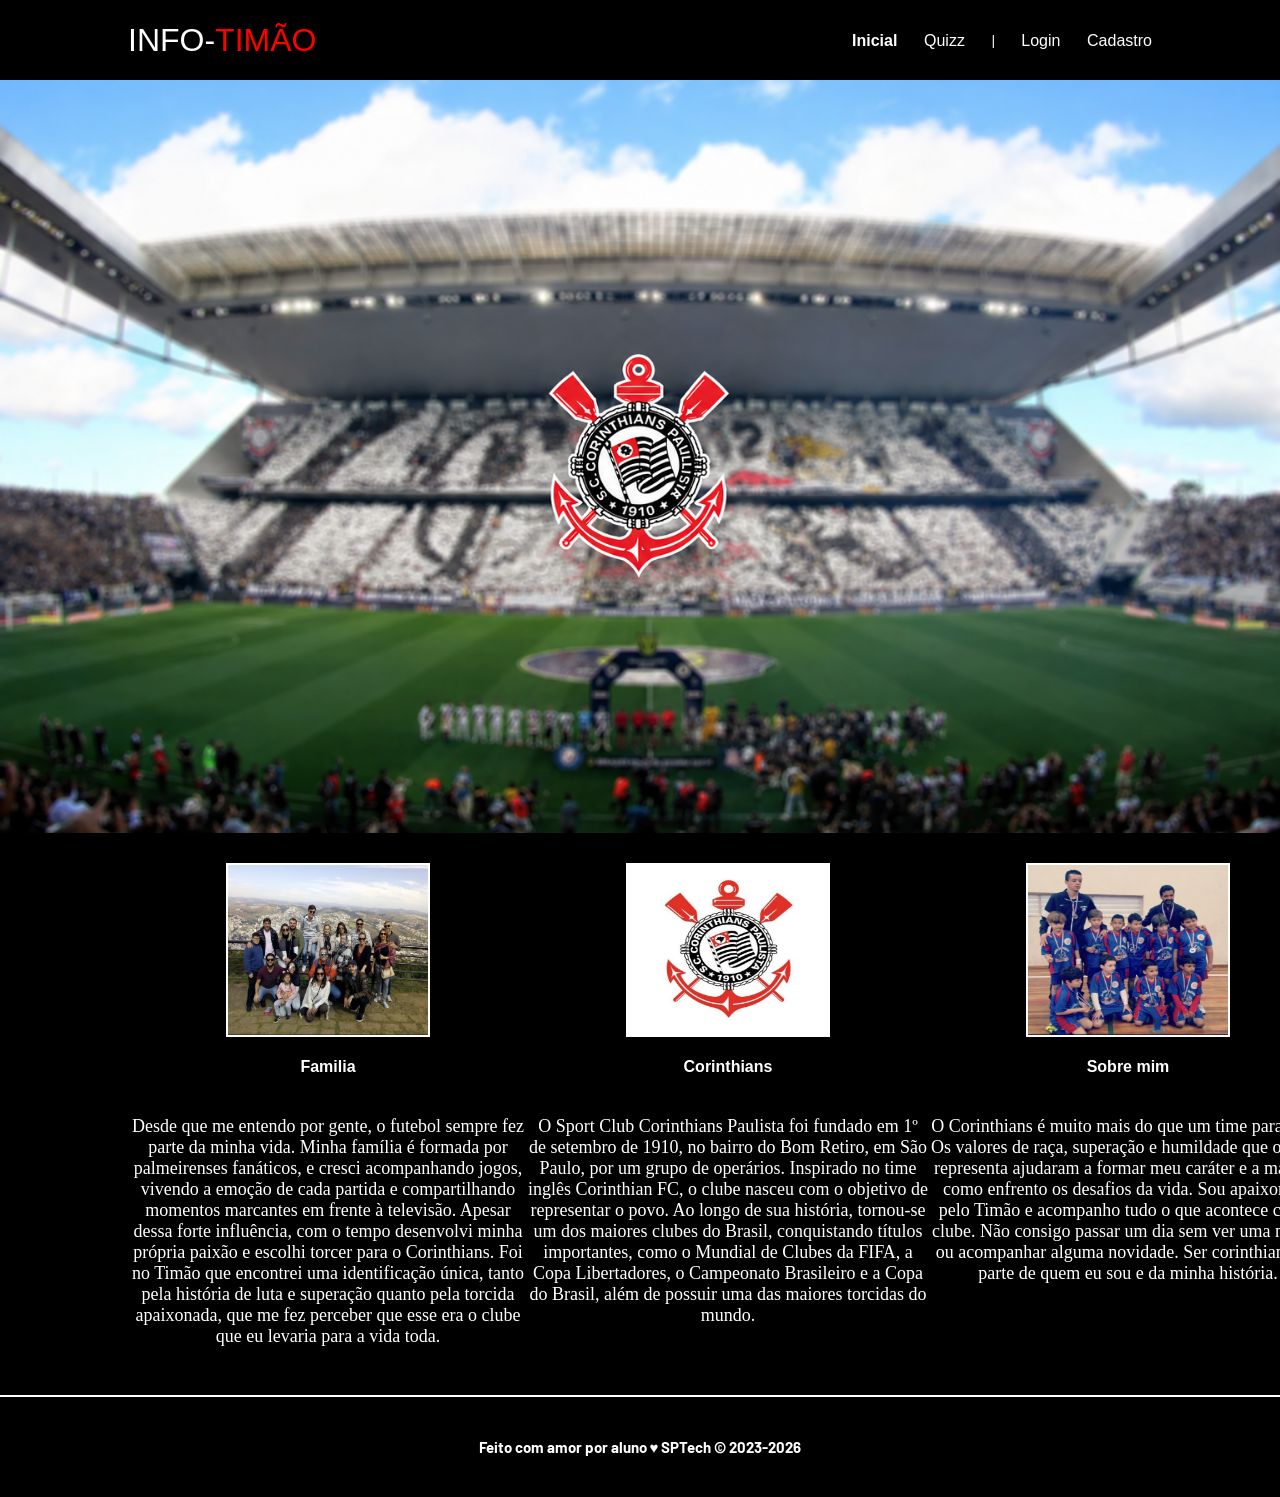
<file: web-data-viz/public/index.html>
<!DOCTYPE html>
<html lang="en">

<head>
    <meta charset="UTF-8">
    <meta http-equiv="X-UA-Compatible" content="IE=edge">
    <meta name="viewport" content="width=device-width, initial-scale=1.0">

    <title>AquaTech | Página Inicial</title>

    <script src="./js/sessao.js"></script>

    <link rel="stylesheet" href="./css/estilo.css">
    <link rel="icon" href="./assets/icon/favicon2.ico">
    <link rel="preconnect" href="https://fonts.gstatic.com">
</head>

<body>
    <div class="header">
      <div class="container">
       <h1 class="titulo">INFO-<span>TIMÃO</span></h1>
        <ul class="navbar">
          <li class="agora">
            <a href="#">Inicial</a>
          </li>
          <li>
            <a href="quizz.html">Quizz</a>
          </li>
          <li>|</li>
          <li>
            <a href="login.html">Login</a>
          </li>
          <li>
            <a href="cadastro.html">Cadastro</a>
          </li>
        </ul>
      </div>
    </div>
  
    <div class="banner">
      <div class="container">
      </div>
    </div> 
    <div class="social">
      <div class="container">
        <div class="boxes">
          <div class="box">
            <img src="assets/imgs/familia.jpeg">
            <h4>Familia</h4>
            <p>Desde que me entendo por gente, o futebol sempre fez parte da minha vida. Minha família é formada por palmeirenses fanáticos, e cresci acompanhando jogos, vivendo a emoção de cada partida e compartilhando momentos marcantes em frente à televisão. Apesar dessa forte influência, com o tempo desenvolvi minha própria paixão e escolhi torcer para o Corinthians. Foi no Timão que encontrei uma identificação única, tanto pela história de luta e superação quanto pela torcida apaixonada, que me fez perceber que esse era o clube que eu levaria para a vida toda.</p>
          </div>
          <div class="box">
            <img src="assets/imgs/escudoNormal.jpeg">
            <h4>Corinthians</h4>
            <p>O Sport Club Corinthians Paulista foi fundado em 1º de setembro de 1910, no bairro do Bom Retiro, em São Paulo, por um grupo de operários. Inspirado no time inglês Corinthian FC, o clube nasceu com o objetivo de representar o povo. Ao longo de sua história, tornou-se um dos maiores clubes do Brasil, conquistando títulos importantes, como o Mundial de Clubes da FIFA, a Copa Libertadores, o Campeonato Brasileiro e a Copa do Brasil, além de possuir uma das maiores torcidas do mundo.</p>
          </div>
          <div class="box">
            <img src="assets/imgs/eu.jpeg">
            <h4>Sobre mim</h4>
            <p>O Corinthians é muito mais do que um time para mim. Os valores de raça, superação e humildade que o clube representa ajudaram a formar meu caráter e a maneira como enfrento os desafios da vida. Sou apaixonado pelo Timão e acompanho tudo o que acontece com o clube. Não consigo passar um dia sem ver uma notícia ou acompanhar alguma novidade. Ser corinthiano faz parte de quem eu sou e da minha história.</p>
          </div>
        </div>
      </div>
    </div>
  
    <div class="footer">
      <div class="container">
        <h4>Feito com amor por aluno &hearts; SPTech &copy; 2023-2026</h4>
      </div>
    </div>
  </body>

</html>
</file>
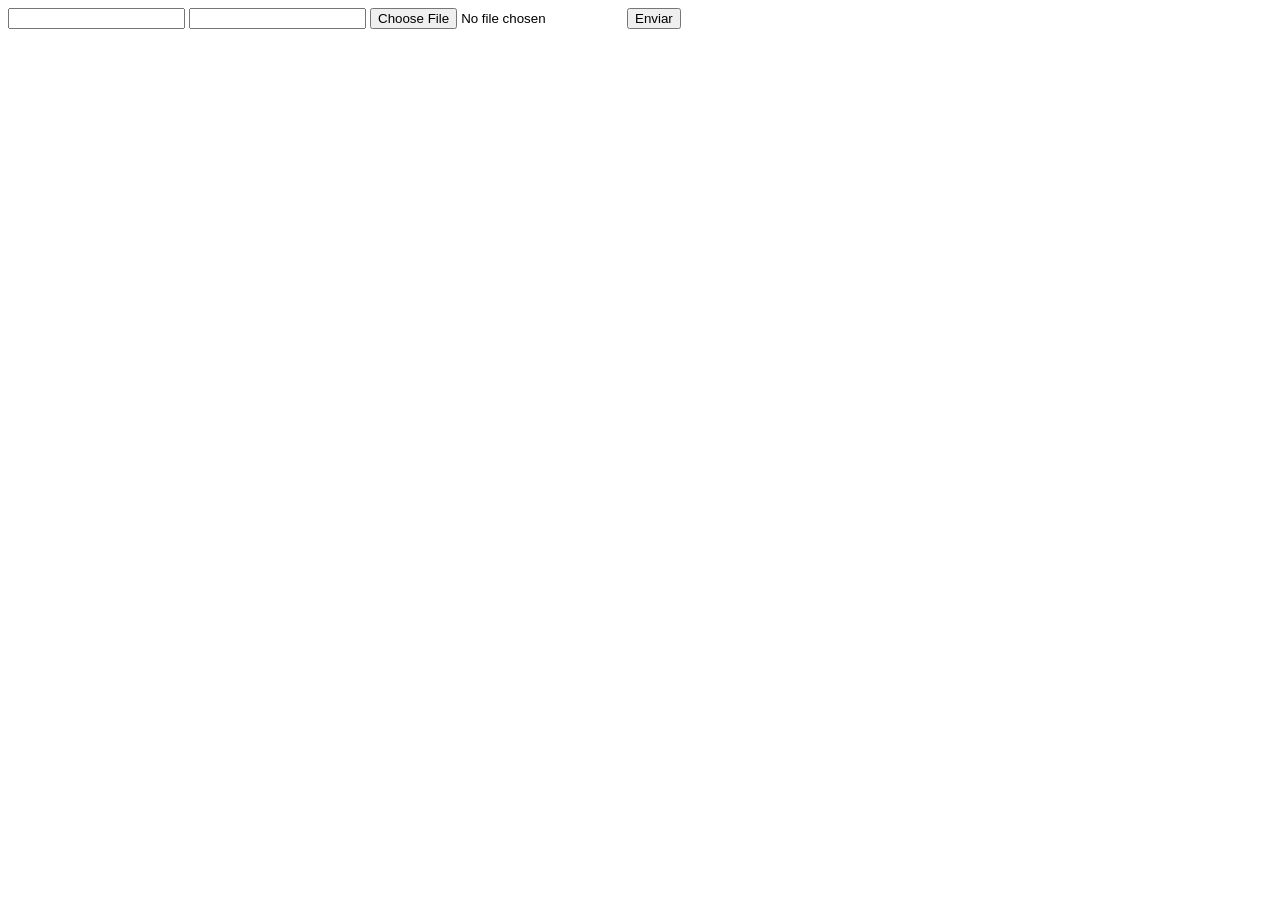
<file: web-data-viz/DOCUMENTOS_DE_APOIO/exemplo_de_upload_de_arquivo/public/index.html>
<!DOCTYPE html>
<html lang="en">

<head>
  <meta charset="UTF-8">
  <meta http-equiv="X-UA-Compatible" content="IE=edge">
  <meta name="viewport" content="width=device-width, initial-scale=1.0">
  <title>Upload</title>
</head>

<body>

  <div>
    <input name="nome" id="nome" type="text" />
    <input name="email" id="email" type="url" />
    <input name="foto" id="foto" type="file" />
    <button onclick="enviar()">Enviar</button>
  </div>

  <div id="container"></div>
</body>

</html>

<script>
  function enviar() {
    const formData = new FormData();
    formData.append('foto', foto.files[0])
    formData.append('nome', nome.value)
    formData.append('email', email.value)

    fetch("/usuarios/cadastro", {
      method: "POST",
      body: formData
    })
      .then(res => {
        window.location = "./perfil.html"
      })
      .catch(err => {
        console.log(err);
      })
  }
</script>
</file>
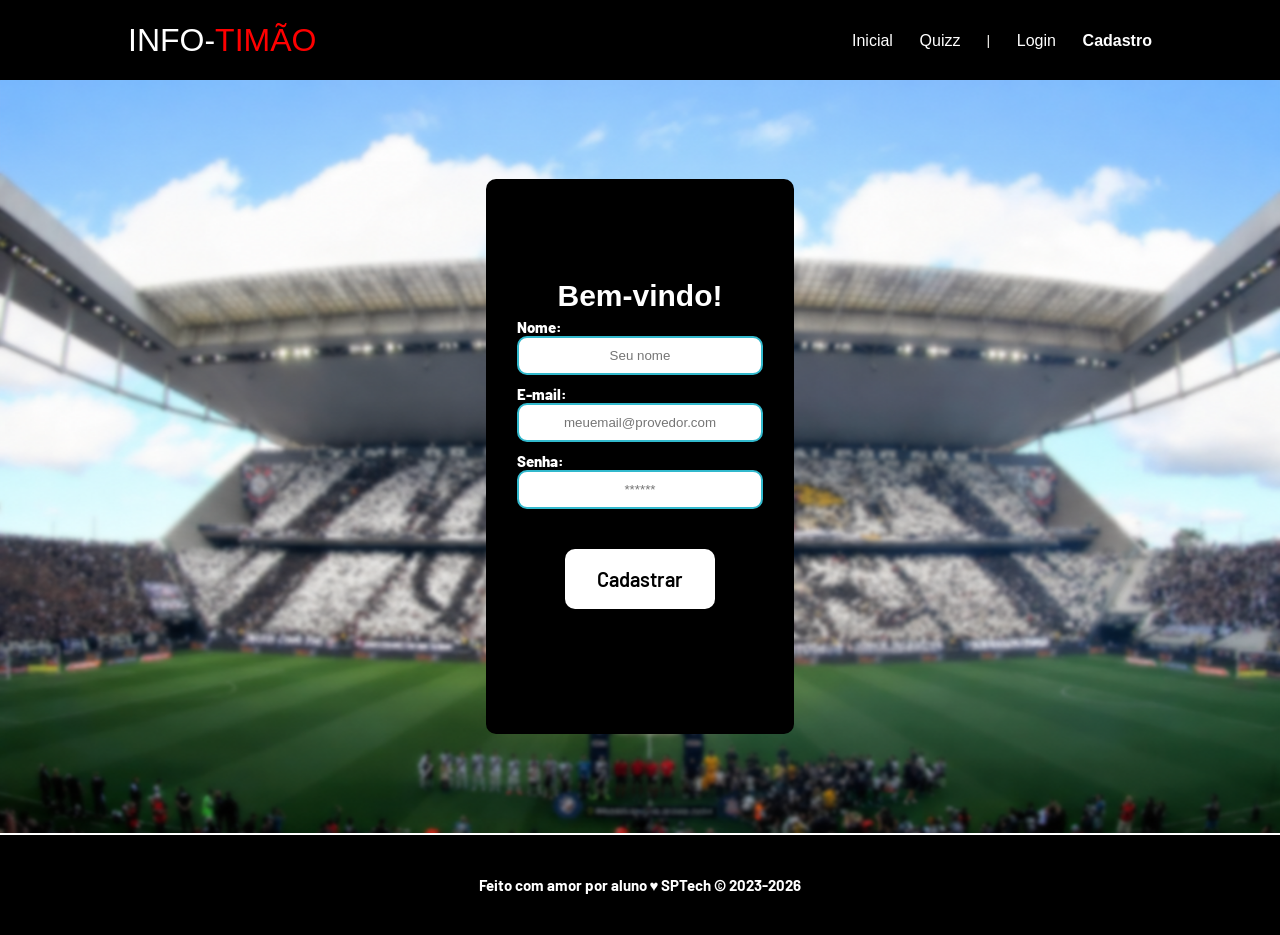
<file: web-data-viz/public/cadastro.html>
<!DOCTYPE html>
<html lang="pt-br">

<head>
  <meta charset="UTF-8" />
  <meta http-equiv="X-UA-Compatible" content="IE=edge" />
  <meta name="viewport" content="width=device-width, initial-scale=1.0" />

  <title>AquaTech | Cadastro</title>

  <script src="./js/sessao.js"></script>

  <link rel="stylesheet" href="./css/estilo.css" />
  <link rel="icon" href="./assets/icon/favicon2.ico" />
  <link rel="preconnect" href="https://fonts.gstatic.com" />
</head>

<body onload="listar()">
  <!--header inicio-->
  <div class="header">
    <div class="container">
      <h1 class="titulo">INFO-<span>TIMÃO</span></h1>
      <ul class="navbar">
        <li>
          <a href="index.html">Inicial</a>
        </li>
        <li>
          <a href="simulador.html">Quizz</a>
        </li>
        <li>|</li>
        <li>
          <a href="login.html">Login</a>
        </li>
        <li class="agora">
          <a href="#">Cadastro</a>
        </li>
      </ul>
    </div>
  </div>
  <!--header fim-->

  <div class="login">
    <div class="alerta_erro">
      <div class="card_erro" id="cardErro">
        <span id="mensagem_erro"></span>
      </div>
    </div>
    <div class="container">
      <div class="card card-cadastro">
        <h2>Bem-vindo!</h2>
        <div class="formulario">
          <div class="campo">
            <span>Nome:</span>
            <input id="nome_input" type="text" placeholder="Seu nome" />
          </div>
          <div class="campo">
            <span>E-mail:</span>
            <input id="email_input" type="text" placeholder="meuemail@provedor.com" />
          </div>
          <div class="campo">
            <span>Senha:</span>
            <input id="senha_input" type="password" placeholder="******" />
          </div>
          <div class="campo">
          <button class="botao" onclick="cadastrar()">Cadastrar</button>
        </div>
        <div id="div_aguardar" class="loading-div">
          <img src="./assets/circle-loading.gif" id="loading-gif" />
        </div>

        <div id="div_mensagem"></div>
      </div>
    </div>
  </div>

  <!--footer inicio-->
  <div class="footer">
    <div class="container">
      <h4>Feito com amor por aluno &hearts; SPTech &copy; 2023-2026</h4>
    </div>
  </div>
  <!--footer fim-->
</body>

</html>

<script>

  function cadastrar() {
    let nome = nome_input.value;
    let email = email_input.value;
    let senha = senha_input.value;

    div_mensagem.innerHTML = "";

    if (nome.trim() == "" || email.trim() == "" || senha.trim() == '' ) {
        div_mensagem.style.color = "white";
        div_mensagem.innerHTML = "⚠️ Preencha todos os campos para continuar!";
        return false;
    } 
    if (email.indexOf("@") == -1 || email.indexOf(".") == -1) {
        div_mensagem.style.color = "white";
        div_mensagem.innerHTML = "⚠️ Por favor, insira um e-mail válido.";
        return false;
    } 
    if (senha.length < 6) {
        div_mensagem.style.color = "white";
        div_mensagem.innerHTML = "⚠️ A senha deve ter pelo menos 6 caracteres.";
        return false;
    } 
    else {
        div_mensagem.style.color = "green";
        div_mensagem.innerHTML = `✅ Cadastro realizado! Bem-vindo ao bando de loucos, ${nome}!`;
    }
  // // Array para armazenar empresas cadastradas para validação de código de ativação 
  // let listaEmpresasCadastradas = [];

  // function cadastrar() {
  //   // aguardar();

  //   //Recupere o valor da nova input pelo nome do id
  //   // Agora vá para o método fetch logo abaixo
  //   var nomeVar = nome_input.value;
  //   var emailVar = email_input.value;
  //   var senhaVar = senha_input.value;
  //   var confirmacaoSenhaVar = confirmacao_senha_input.value;
  //   var codigoVar = codigo_input.value;
  //   var idEmpresaVincular

  //   // Verificando se há algum campo em branco
  //   if (
  //     nomeVar == "" ||
  //     emailVar == "" ||
  //     senhaVar == "" ||
  //     confirmacaoSenhaVar == "" ||
  //     codigoVar == ""
  //   ) {
  //     cardErro.style.display = "block";
  //     mensagem_erro.innerHTML =
  //       "(Mensagem de erro para todos os campos em branco)";

  //     finalizarAguardar();
  //     return false;
  //   } else {
  //     setInterval(sumirMensagem, 5000);
  //   }

    // Verificando se o código de ativação é de alguma empresa cadastrada
    // for (let i = 0; i < listaEmpresasCadastradas.length; i++) {
      // if (listaEmpresasCadastradas[i].codigo_ativacao == codigoVar) {
        // idEmpresaVincular = listaEmpresasCadastradas[i].id
        // console.log("Código de ativação válido.");
        // break;
    //   } else {
    //     cardErro.style.display = "block";
    //     mensagem_erro.innerHTML = "(Mensagem de erro para código inválido)";
    //     finalizarAguardar();
    //   }
    // }

    // Enviando o valor da nova input
  //   fetch("/usuarios/cadastrar", {
  //     method: "POST",
  //     headers: {
  //       "Content-Type": "application/json",
  //     },
  //     body: JSON.stringify({
  //       // crie um atributo que recebe o valor recuperado aqui
  //       // Agora vá para o arquivo routes/usuario.js
  //       nomeServer: nomeVar,
  //       emailServer: emailVar,
  //       senhaServer: senhaVar,
  //       idEmpresaVincularServer: idEmpresaVincular
  //     }),
  //   })
  //     .then(function (resposta) {
  //       console.log("resposta: ", resposta);

  //       if (resposta.ok) {
  //         cardErro.style.display = "block";

  //         mensagem_erro.innerHTML =
  //           "Cadastro realizado com sucesso! Redirecionando para tela de Login...";

  //         setTimeout(() => {
  //           window.location = "login.html";
  //         }, "2000");

  //         limparFormulario();
  //         finalizarAguardar();
  //       } else {
  //         throw "Houve um erro ao tentar realizar o cadastro!";
  //       }
  //     })
  //     .catch(function (resposta) {
  //       console.log(`#ERRO: ${resposta}`);
  //       finalizarAguardar();
  //     });

  //   return false;
  // }

  // // Listando empresas cadastradas 
  // function listar() {
  //   fetch("/empresas/listar", {
  //     method: "GET",
  //   })
  //     .then(function (resposta) {
  //       resposta.json().then((empresas) => {
  //         empresas.forEach((empresa) => {
  //           listaEmpresasCadastradas.push(empresa);

  //           console.log("listaEmpresasCadastradas")
  //           console.log(listaEmpresasCadastradas[0].codigo_ativacao)
  //         });
  //       });
  //     })
  //     .catch(function (resposta) {
  //       console.log(`#ERRO: ${resposta}`);
  //     });
  // }

  // function sumirMensagem() {
  //   cardErro.style.display = "none";
  // } 
  fetch("/usuarios/cadastrar", {
      method: "POST",
      headers: {
        "Content-Type": "application/json",
      },
      body: JSON.stringify({
        // crie um atributo que recebe o valor recuperado aqui
        // Agora vá para o arquivo routes/usuario.js
        nomeServer: nome,
        emailServer: email,
        senhaServer: senha,
          }),
    })
      .then(function (resposta) {
        console.log("resposta: ", resposta);

        if (resposta.ok) {
          // let cardErro = document.getElementById("cardErro")
          // cardErro.style.display = "block";

          div_mensagem.innerHTML =
            "Cadastro realizado com sucesso! Redirecionando para tela de Login...";

          setTimeout(() => {
            window.location.href = "login.html";
          }, "1000");

          limparFormulario();
          // finalizarAguardar();
        } else {
          throw "Houve um erro ao tentar realizar o cadastro!";
        }
      })
      .catch(function (resposta) {
        console.log(`#ERRO: ${resposta}`);
        // finalizarAguardar();
      });

    return false;
  }
</script>
</file>
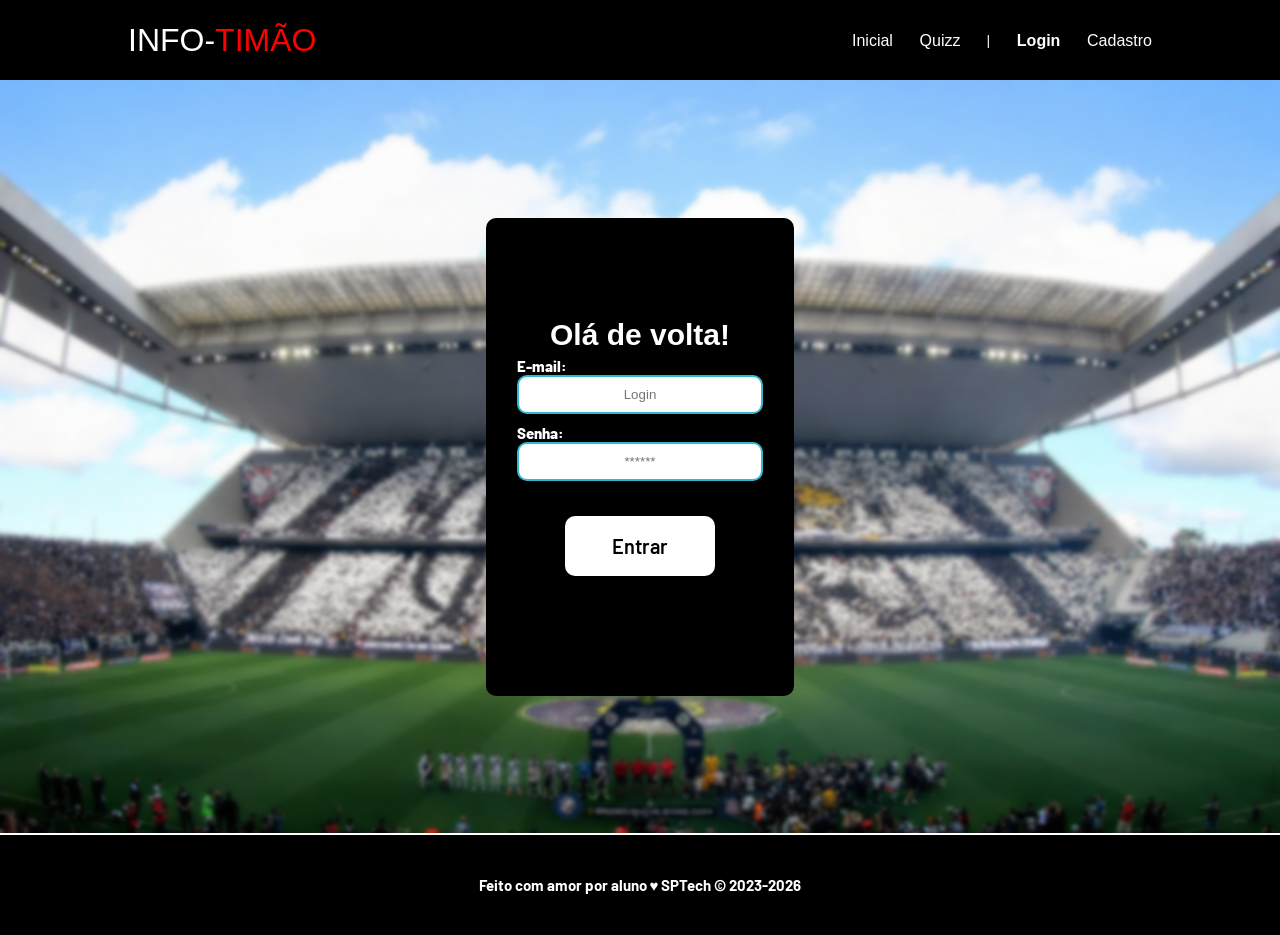
<file: web-data-viz/public/login.html>
<!DOCTYPE html>
<html lang="pt-br">

<head>
    <meta charset="UTF-8">
    <meta http-equiv="X-UA-Compatible" content="IE=edge">
    <meta name="viewport" content="width=device-width, initial-scale=1.0">

    <title>AquaTech | Login</title>

    <script src="./js/sessao.js"></script>

    <link rel="stylesheet" href="./css/estilo.css">
    <link rel="icon" href="./assets/icon/favicon2.ico">
    <link rel="preconnect" href="https://fonts.gstatic.com">
</head>

<body>

    <!--Header-->

    <div class="header">
        <div class="container">
            <h1 class="titulo">INFO-<span>TIMÃO<span></h1>
            <ul class="navbar">
                <li>
                    <a href="index.html">Inicial</a>
                </li>
                <li>
                    <a href="simulador.html">Quizz</a>
                </li>
                <li>|</li>
                <li class="agora">
                    <a href="#">Login</a>
                </li>
                <li>
                    <a href="cadastro.html">Cadastro</a>
                </li>
            </ul>
        </div>
    </div>


    <div class="login">
        <div class="alerta_erro">
            <div class="card_erro" id="cardErro">
                <span id="mensagem_erro"></span>
            </div>
        </div>
        <div class="container">
            <div class="card card-login">
                <h2>Olá de volta!</h2>
                <div class="formulario">
                    <div class="campo">
                        <span>E-mail:</span>
                        <input id="email_input" type="text" placeholder="Login">
                    </div>
                    <div class="campo">
                        <span>Senha:</span>
                        <input id="senha_input" type="password" placeholder="******">
                    </div>
                    <button class="botao" onclick="login()">Entrar</button>
                </div>

                <div id="div_aguardar" class="loading-div">
                    <img src="./assets/circle-loading.gif" id="loading-gif">
                </div>

                <div id="div_mensagem"></div>
            </div>
        </div>
    </div>

    <!--footer inicio-->
    <div class="footer">
        <div class="container">
            <h4>Feito com amor por aluno &hearts; SPTech &copy; 2023-2026</h4>
        </div>
    </div>
    <!--footer fim-->

</body>

</html>

<script>

    function login() {

       let emailVar = email_input.value;
       let senhaVar = senha_input.value;

        div_mensagem.innerHTML = "";

        if (emailVar == "" || senhaVar == "") {

           div_mensagem.style.color = "white";
           div_mensagem.innerHTML=
           "⚠️ Preencha todos os campos!";

            return false;
        }

       if (emailVar.indexOf("@") == -1 || emailVar.indexOf(".") == -1) {

       div_mensagem.style.color = "white";
       div_mensagem.innerHTML =
       "⚠️ Email inválido!";

           return false;
    }
     /////////////////////
    // function entrar() {
    //     aguardar();

    //     var emailVar = email_input.value;
    //     var senhaVar = senha_input.value;

    //     if (emailVar == "" || senhaVar == "") {
    //         cardErro.style.display = "block"
    //         mensagem_erro.innerHTML = "(Mensagem de erro para todos os campos em branco)";
    //         finalizarAguardar();
    //         return false;
    //     }
    //     else {
    //         setInterval(sumirMensagem, 5000)
    //     }

    //     console.log("FORM LOGIN: ", emailVar);
    //     console.log("FORM SENHA: ", senhaVar);

    //     fetch("/usuarios/autenticar", {
    //         method: "POST",
    //         headers: {
    //             "Content-Type": "application/json"
    //         },
    //         body: JSON.stringify({
    //             emailServer: emailVar,
    //             senhaServer: senhaVar
    //         })
    //     }).then(function (resposta) {
    //         console.log("ESTOU NO THEN DO entrar()!")

    //         if (resposta.ok) {
    //             console.log(resposta);

    //             resposta.json().then(json => {
    //                 console.log(json);
    //                 console.log(JSON.stringify(json));
    //                 sessionStorage.EMAIL_USUARIO = json.email;
    //                 sessionStorage.NOME_USUARIO = json.nome;
    //                 sessionStorage.ID_USUARIO = json.id;
    //                 sessionStorage.AQUARIOS = JSON.stringify(json.aquarios)

    //                 setTimeout(function () {
    //                     window.location = "./dashboard/cards.html";
    //                 }, 1000); // apenas para exibir o loading

    //             });

    //         } else {

    //             console.log("Houve um erro ao tentar realizar o login!");

    //             resposta.text().then(texto => {
    //                 console.error(texto);
    //                 finalizarAguardar(texto);
    //             });
    //         }

    //     }).catch(function (erro) {
    //         console.log(erro);
    //     })

    //     return false;
    // }

    // function sumirMensagem() {
    //     cardErro.style.display = "none"
    // }

            fetch("/usuarios/autenticar", {

            method: "POST",

            headers: {
                "Content-Type": "application/json"
            },

            body: JSON.stringify({
                emailServer: emailVar,
                senhaServer: senhaVar
            })

        })

            .then(function (resposta) {

                console.log(resposta);

                if (resposta.ok) {

                    resposta.json().then(function (json) {

                        console.log(json);

                        sessionStorage.setItem("EMAIL_USUARIO", json[0].email);
                        sessionStorage.setItem("NOME_USUARIO", json[0].nome);
                        sessionStorage.setItem("ID_USUARIO", json[0].idUsuario);

                        console.log(sessionStorage);

                        div_mensagem.style.color = "green";

                        div_mensagem.innerHTML =
                            "✅ Login realizado com sucesso!";

                        setTimeout(function () {

                          window.location = "quizz.html";

                        }, 1000);

                    });

                } else {

                    div_mensagem.style.color = "red";

                    div_mensagem.innerHTML =
                        "❌ Email ou senha inválidos!";
                }

            })

            .catch(function (erro) {

                console.log(erro);

            });

        return false;
    }
</script>
</file>
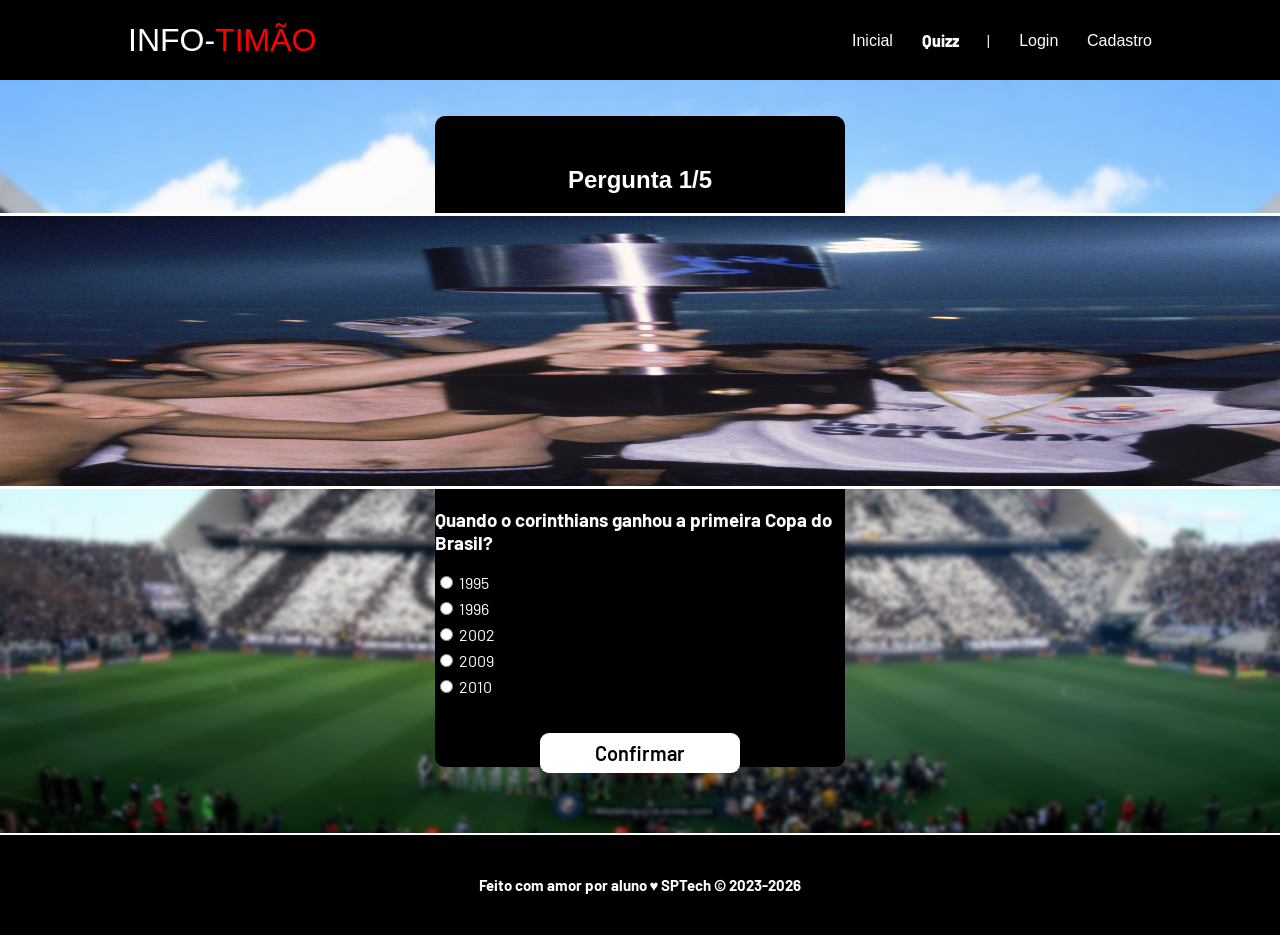
<file: web-data-viz/public/quizz.html>
<!DOCTYPE html>
<html lang="pt-br">

<head>
    <meta charset="UTF-8">
    <meta http-equiv="X-UA-Compatible" content="IE=edge">
    <meta name="viewport" content="width=device-width, initial-scale=1.0">

    <title>AquaTech | Simulador</title>

    <script src="./js/sessao.js"></script>
    <script src="./js/quizz.js"></script>

    <link rel="stylesheet" href="./css/estilo.css">
    <link rel="icon" href="./assets/icon/favicon2.ico">
    <link rel="preconnect" href="https://fonts.gstatic.com">
</head>

<body>

    <!--header inicio-->
    <div class="header">
        <div class="container">
            <h1 class="titulo">INFO-<span>TIMÃO</span></h1>
            <ul class="navbar">
                <li>
                    <a href="./index.html">Inicial</a>
                </li>
                <li class="agora">Quizz</li>
                <li>|</li>
                <li>
                    <a href="./login.html">Login</a>
                </li>
                <li>
                    <a href="./login.html">Cadastro</a>
                </li>
            </ul>
        </div>
    </div>
    <!-- simulador inicio -->
    <!-- <div class="simulador">
        <div class="container">
            <div class="card">
                <form>
                    <p>Em que ano o Corinthians ganhou sua primeira Copa do Brasil</p>

                    <input type="radio" id="windows" name="sistema_op" value="windows">
                    <label for="windows">Windows</label><br>

                    <input type="radio" id="linux" name="sistema_op" value="linux">
                    <label for="linux">Linux</label><br>

                    <input type="radio" id="mac" name="sistema_op" value="mac">
                    <label for="mac">MacOS</label><br>
                </form>
            </div>
        </div>
    </div> -->
    <div class="login">
        <div class="alerta_erro">
            <div class="card_erro" id="cardErro">
                <span id="mensagem_erro"></span>
            </div>
        </div>
        <div class="container">
            <div class="card2">
                <div class="pergunta">
                    <h2>Pergunta 1/5</h2>
                </div>
                <div class="img1">
                    <img src="assets/imgs/1995Corinthians.jpg" alt="">
                </div>
                <div class="opcoes">
                    <form>
                    <h3>Quando o corinthians ganhou a primeira Copa do Brasil?</h3>
                    
                    <input type="radio" id="ipt_1995" name="pergunta1" value="1995">
                    <label for="1995">1995</label><br>

                    <input type="radio" id="ipt_1996" name="pergunta1" value="1996">
                    <label for="1996">1996</label><br>

                    <input type="radio" id="ipt_2002" name="pergunta1" value="2002">
                    <label for="2002">2002</label><br>

                    <input type="radio" id="ipt_2009" name="pergunta1" value="2009">
                    <label for="2009">2009</label><br>

                    <input type="radio" id="ipt_2003" name="pergunta1" value="2003">
                    <label for="2003">2010</label><br>
                    </form>
                    </div>
                    <div class="botao_opcoes">
                    <button class="botao_opcoes" onclick="pergunta1()">Confirmar</button>
                    </div>
                <div id="div_mensagem"></div>
            </div>
        </div>
    </div>

    <!-- simulador fim -->

    <!--footer inicio-->
    <div class="footer">
        <div class="container">
            <h4>Feito com amor por aluno &hearts; SPTech &copy; 2023-2026</h4>
        </div>
    </div>
    <!--footer fim-->


</body>
</html>
</file>
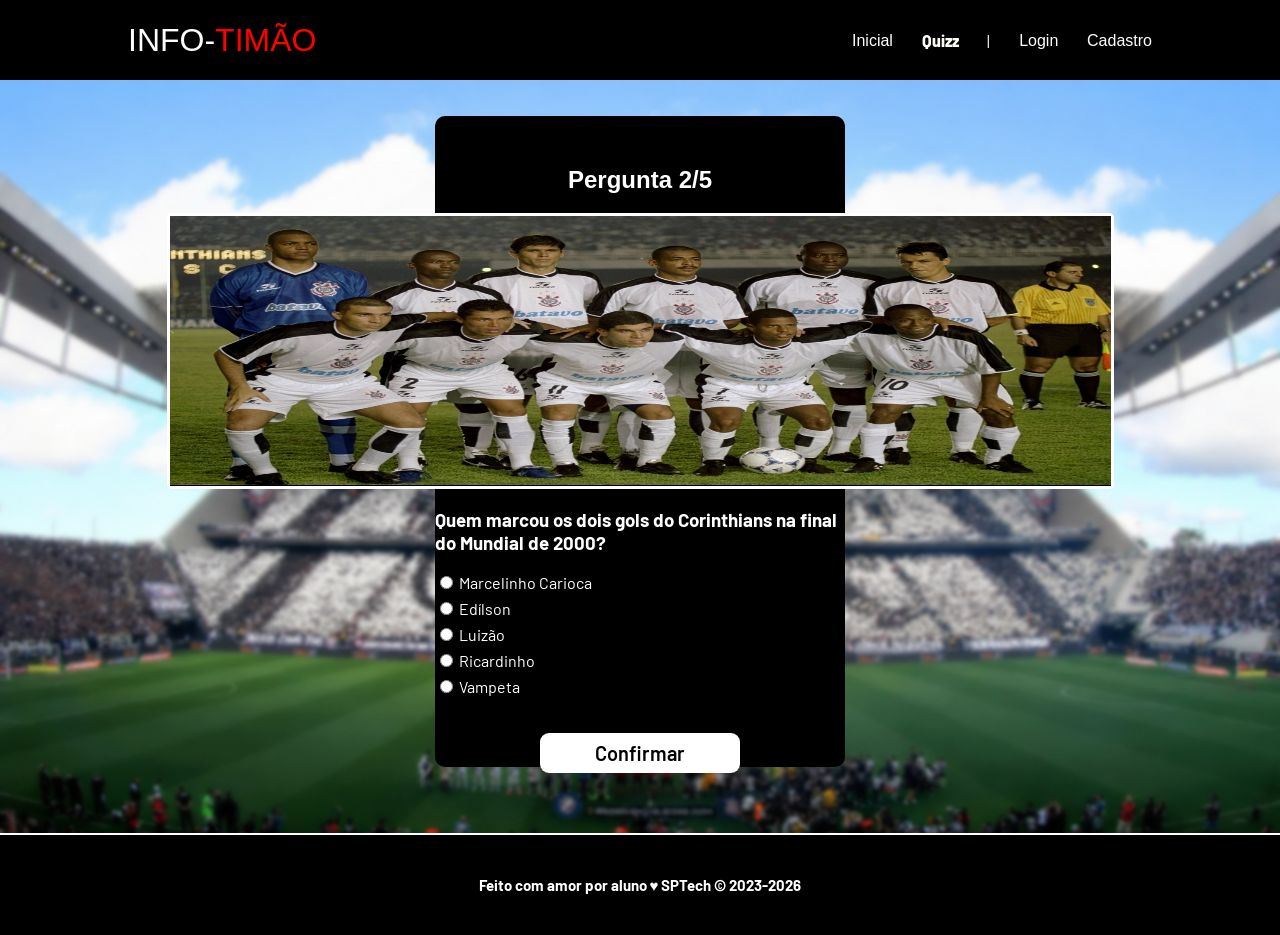
<file: web-data-viz/public/quizz2.html>
<!DOCTYPE html>
<html lang="pt-br">

<head>
    <meta charset="UTF-8">
    <meta http-equiv="X-UA-Compatible" content="IE=edge">
    <meta name="viewport" content="width=device-width, initial-scale=1.0">

    <title>AquaTech | Simulador</title>

    <script src="./js/sessao.js"></script>
    <script src="./js/quizz.js"></script>

    <link rel="stylesheet" href="./css/estilo.css">
    <link rel="icon" href="./assets/icon/favicon2.ico">
    <link rel="preconnect" href="https://fonts.gstatic.com">
</head>

<body>

    <!--header inicio-->
    <div class="header">
        <div class="container">
            <h1 class="titulo">INFO-<span>TIMÃO</span></h1>
            <ul class="navbar">
                <li>
                    <a href="./index.html">Inicial</a>
                </li>
                <li class="agora">Quizz</li>
                <li>|</li>
                <li>
                    <a href="./login.html">Login</a>
                </li>
                <li>
                    <a href="./login.html">Cadastro</a>
                </li>
            </ul>
        </div>
    </div>


    <!-- simulador inicio -->
    <!-- <div class="simulador">
        <div class="container">
            <div class="card">
                <form>
                    <p>Em que ano o Corinthians ganhou sua primeira Copa do Brasil</p>

                    <input type="radio" id="windows" name="sistema_op" value="windows">
                    <label for="windows">Windows</label><br>

                    <input type="radio" id="linux" name="sistema_op" value="linux">
                    <label for="linux">Linux</label><br>

                    <input type="radio" id="mac" name="sistema_op" value="mac">
                    <label for="mac">MacOS</label><br>
                </form>
            </div>
        </div>
    </div> -->
    <div class="login">
        <div class="alerta_erro">
            <div class="card_erro" id="cardErro">
                <span id="mensagem_erro"></span>
            </div>
        </div>
        <div class="container">
            <div class="card2">
                <div class="pergunta">
                    <h2>Pergunta 2/5</h2>
                </div>
                <div class="img1">
                    <img src="assets/imgs/mundial2000.jpg" alt="">
                </div>
                <div class="opcoes">
                    <form>
                    <h3>Quem marcou os dois gols do Corinthians na final do Mundial de 2000?</h3>
                    
                    <input type="radio" id="ipt_marcelinho"" name="pergunta2" value="Marcelinho_Carioca">
                    <label for="marcelinho_carioca">Marcelinho Carioca</label><br>

                    <input type="radio" id="ipt_edílson" name="pergunta2" value="Edílson">
                    <label for="Edílson">Edílson</label><br>

                    <input type="radio" id="ipt_luizao" name="pergunta2" value="Luizão">
                    <label for="Luizão">Luizão</label><br>

                    <input type="radio" id="ipt_ricardinho" name="pergunta2" value="Ricardinho">
                    <label for="Ricardinho">Ricardinho</label><br>

                    <input type="radio" id="ipt_vampeta" name="pergunta2" value="Vampeta">
                    <label for="Vampeta">Vampeta</label><br>
                    </form>
                    </div>
                    <div class="botao_opcoes">
                    <button class="botao_opcoes" onclick="pergunta2()">Confirmar</button>
                    </div>
                <div id="div_mensagem"></div>
            </div>
        </div>
    </div>

    <!-- simulador fim -->

    <!--footer inicio-->
    <div class="footer">
        <div class="container">
            <h4>Feito com amor por aluno &hearts; SPTech &copy; 2023-2026</h4>
        </div>
    </div>
    <!--footer fim-->


</body>
</html>
</file>
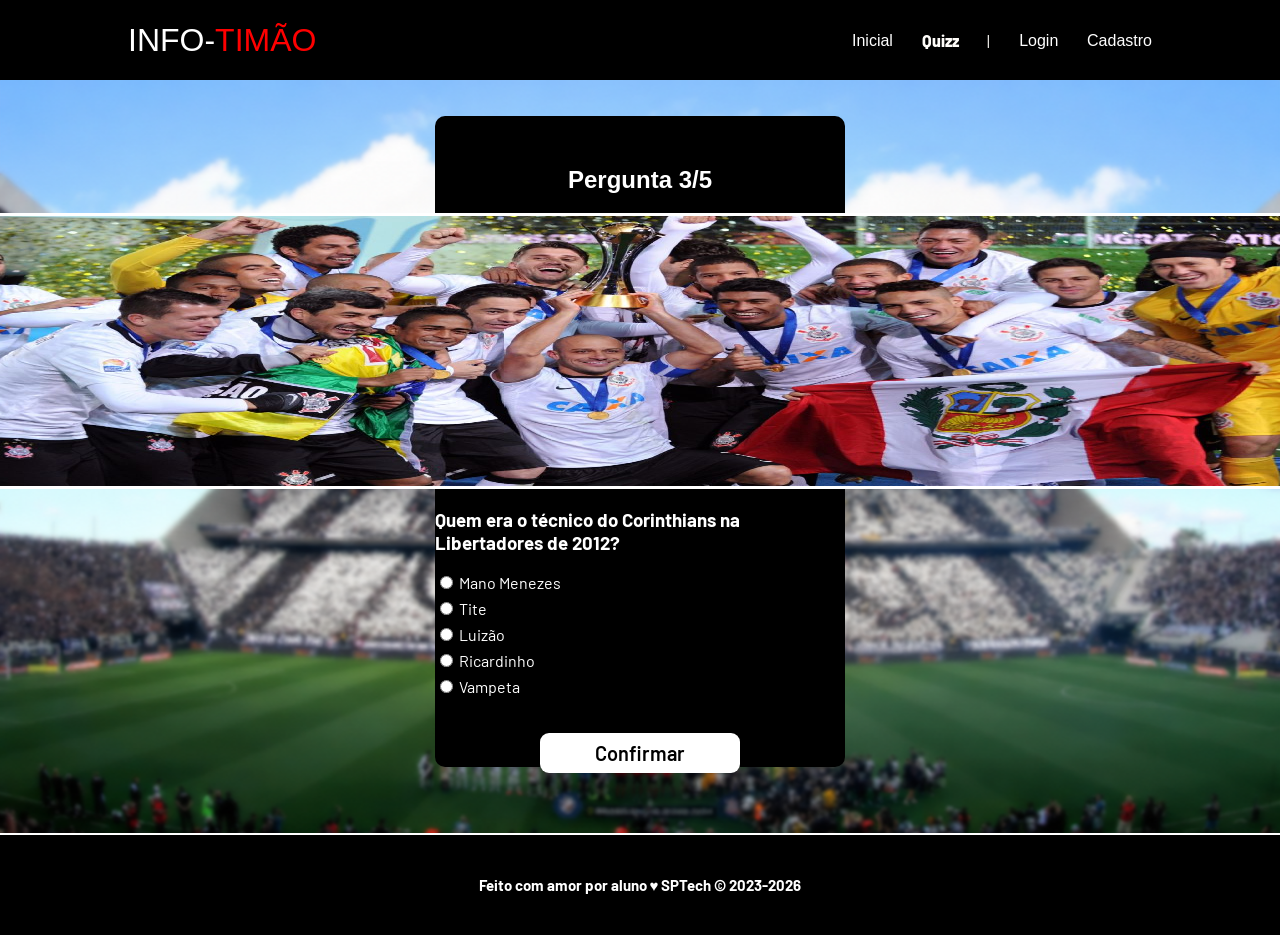
<file: web-data-viz/public/quizz3.html>
<!DOCTYPE html>
<html lang="pt-br">

<head>
    <meta charset="UTF-8">
    <meta http-equiv="X-UA-Compatible" content="IE=edge">
    <meta name="viewport" content="width=device-width, initial-scale=1.0">

    <title>AquaTech | Simulador</title>

    <script src="./js/sessao.js"></script>
    <script src="./js/quizz.js"></script>

    <link rel="stylesheet" href="./css/estilo.css">
    <link rel="icon" href="./assets/icon/favicon2.ico">
    <link rel="preconnect" href="https://fonts.gstatic.com">
</head>

<body>

    <!--header inicio-->
    <div class="header">
        <div class="container">
            <h1 class="titulo">INFO-<span>TIMÃO</span></h1>
            <ul class="navbar">
                <li>
                    <a href="./index.html">Inicial</a>
                </li>
                <li class="agora">Quizz</li>
                <li>|</li>
                <li>
                    <a href="./login.html">Login</a>
                </li>
                <li>
                    <a href="./login.html">Cadastro</a>
                </li>
            </ul>
        </div>
    </div>


    <!-- simulador inicio -->
    <!-- <div class="simulador">
        <div class="container">
            <div class="card">
                <form>
                    <p>Em que ano o Corinthians ganhou sua primeira Copa do Brasil</p>

                    <input type="radio" id="windows" name="sistema_op" value="windows">
                    <label for="windows">Windows</label><br>

                    <input type="radio" id="linux" name="sistema_op" value="linux">
                    <label for="linux">Linux</label><br>

                    <input type="radio" id="mac" name="sistema_op" value="mac">
                    <label for="mac">MacOS</label><br>
                </form>
            </div>
        </div>
    </div> -->
    <div class="login">
        <div class="alerta_erro">
            <div class="card_erro" id="cardErro">
                <span id="mensagem_erro"></span>
            </div>
        </div>
        <div class="container">
            <div class="card2">
                <div class="pergunta">
                    <h2>Pergunta 3/5</h2>
                </div>
                <div class="img1">
                    <img src="assets/imgs/mundial2012.jpg" alt="">
                </div>
                <div class="opcoes">
                    <form>
                    <h3>Quem era o técnico do Corinthians na Libertadores de 2012?</h3>
                    
                    <input type="radio" id="ipt_manoMenezes"" name="pergunta3" value="Mano_Menezes">
                    <label for="Mano_Menezes">Mano Menezes</label><br>

                    <input type="radio" id="ipt_tite" name="pergunta3" value="Tite">
                    <label for="Tite">Tite</label><br>

                    <input type="radio" id="ipt_fabioCarille" name="pergunta3" value="Fábio_Carille">
                    <label for="Fábio_Carille">Luizão</label><br>

                    <input type="radio" id="ipt_oswaldoDeOliveira" name="pergunta3" value="Oswaldo_de_Oliveira">
                    <label for="Oswaldo_de_Oliveira">Ricardinho</label><br>

                    <input type="radio" id="ipt_vanderleiLuxemburgo" name="pergunta3" value="Vanderlei_Luxemburgo">
                    <label for="Vanderlei_Luxemburgo">Vampeta</label><br>
                    </form>
                    </div>
                    <div class="botao_opcoes">
                    <button class="botao_opcoes" onclick="pergunta3()">Confirmar</button>
                    </div>
                <div id="div_mensagem"></div>
            </div>
        </div>
    </div>

    <!-- simulador fim -->

    <!--footer inicio-->
    <div class="footer">
        <div class="container">
            <h4>Feito com amor por aluno &hearts; SPTech &copy; 2023-2026</h4>
        </div>
    </div>
    <!--footer fim-->


</body>
</html>
</file>
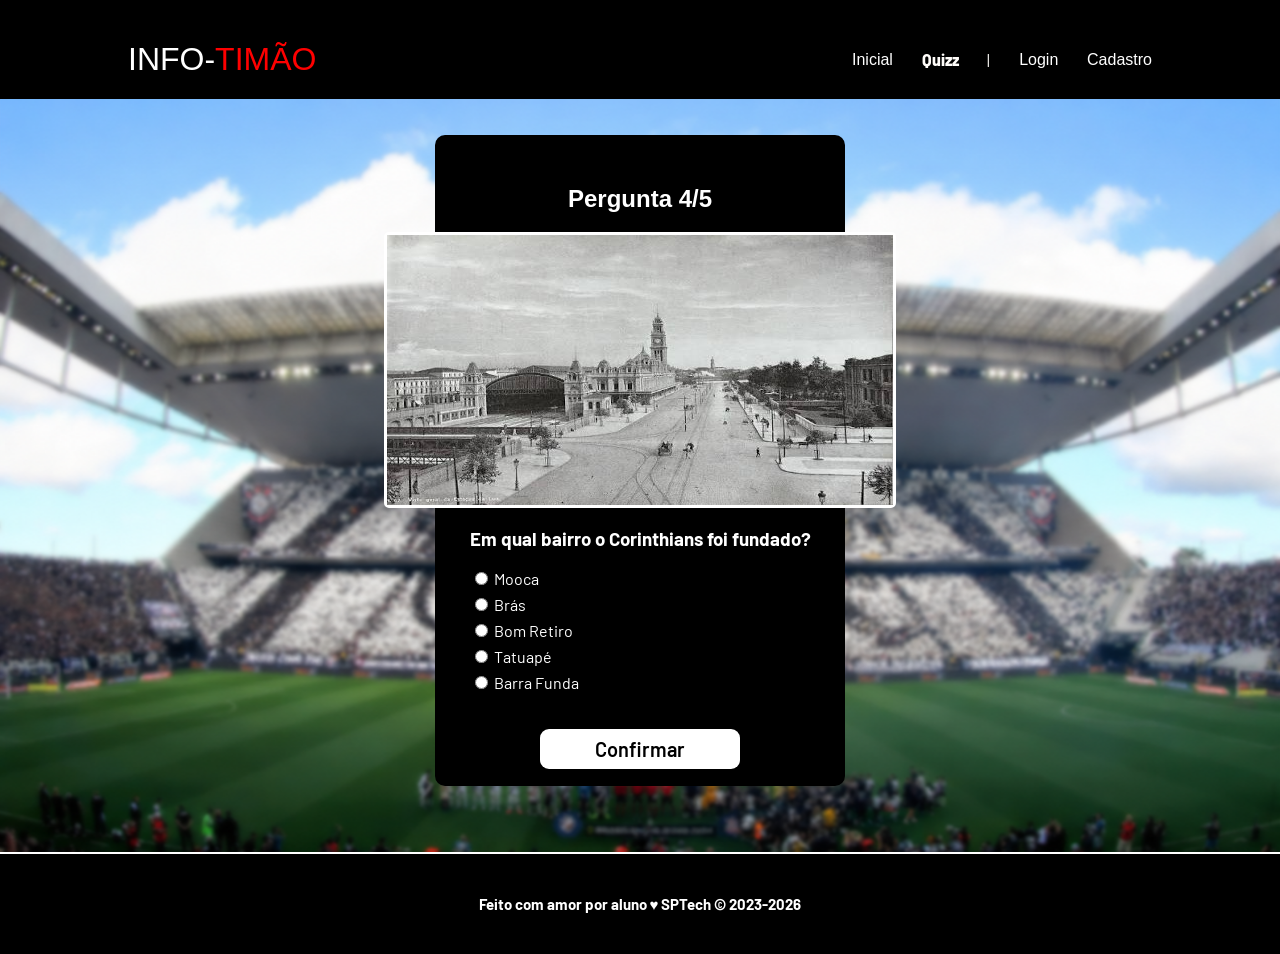
<file: web-data-viz/public/quizz4.html>
<!DOCTYPE html>
<html lang="pt-br">

<head>
    <meta charset="UTF-8">
    <meta http-equiv="X-UA-Compatible" content="IE=edge">
    <meta name="viewport" content="width=device-width, initial-scale=1.0">

    <title>AquaTech | Simulador</title>

    <script src="./js/sessao.js"></script>]
    <script src="./js/quizz.js"></script>

    <link rel="stylesheet" href="./css/estilo.css">
    <link rel="icon" href="./assets/icon/favicon2.ico">
    <link rel="preconnect" href="https://fonts.gstatic.com">
</head>

<body>

    <!--header inicio-->
    <div class="header">
        <div class="container">
            <h1 class="titulo">INFO-<span>TIMÃO</span></h1>
            <ul class="navbar">
                <li>
                    <a href="./index.html">Inicial</a>
                </li>
                <li class="agora">Quizz</li>
                <li>|</li>
                <li>
                    <a href="./login.html">Login</a>
                </li>
                <li>
                    <a href="./login.html">Cadastro</a>
                </li>
            </ul>
        </div>
    </div>


    <!-- simulador inicio -->
    <!-- <div class="simulador">
        <div class="container">
            <div class="card">
                <form>
                    <p>Em que ano o Corinthians ganhou sua primeira Copa do Brasil</p>

                    <input type="radio" id="windows" name="sistema_op" value="windows">
                    <label for="windows">Windows</label><br>

                    <input type="radio" id="linux" name="sistema_op" value="linux">
                    <label for="linux">Linux</label><br>

                    <input type="radio" id="mac" name="sistema_op" value="mac">
                    <label for="mac">MacOS</label><br>
                </form>
            </div>
        </div>
    </div> -->
    <div class="login">
        <div class="alerta_erro">
            <div class="card_erro" id="cardErro">
                <span id="mensagem_erro"></span>
            </div>
        </div>
        <div class="container">
            <div class="card2">
                <div class="pergunta">
                    <h2>Pergunta 4/5</h2>
                </div>
                <div class="img1">
                    <img src="assets/imgs/bomRETIRO.jpeg" alt="">
                </div>
                <div class="opcoes">
                    <form>
                    <h3>Em qual bairro o Corinthians foi fundado?</h3>
                    
                    <input type="radio" id="ipt_mooca"" name="pergunta4" value="Mooca">
                    <label for="Mooca">Mooca</label><br>

                    <input type="radio" id="ipt_bras" name="pergunta4" value="Brás">
                    <label for="Brás">Brás</label><br>

                    <input type="radio" id="ipt_bomRetiro" name="pergunta4" value="Bom Retiro ">
                    <label for="Bom Retiro ">Bom Retiro </label><br>

                    <input type="radio" id="ipt_tatuape" name="pergunta4" value="Tatuapé">
                    <label for="Tatuapé">Tatuapé</label><br>

                    <input type="radio" id="ipt_barraFunda" name="pergunta4" value="Barra Funda">
                    <label for="Barra Funda">Barra Funda</label><br>
                    </form>
                    </div>
                    <div class="botao_opcoes">
                    <button class="botao_opcoes" onclick="pergunta4()">Confirmar</button>
                    </div>
                <div id="div_mensagem"></div>
            </div>
        </div>
    </div>

    <!-- simulador fim -->

    <!--footer inicio-->
    <div class="footer">
        <div class="container">
            <h4>Feito com amor por aluno &hearts; SPTech &copy; 2023-2026</h4>
        </div>
    </div>
    <!--footer fim-->


</body>
</html>
</file>
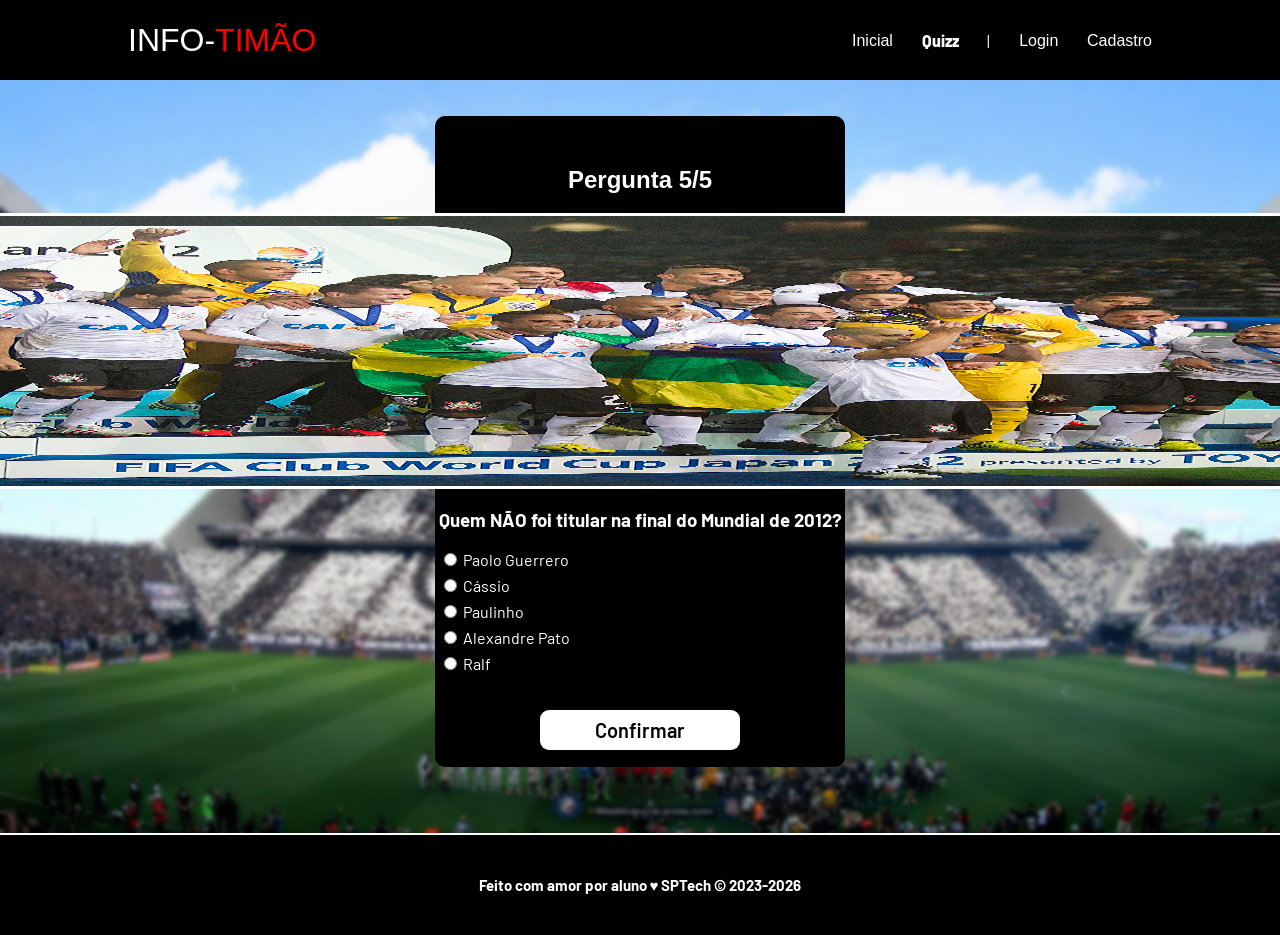
<file: web-data-viz/public/quizz5.html>
<!DOCTYPE html>
<html lang="pt-br">

<head>
    <meta charset="UTF-8">
    <meta http-equiv="X-UA-Compatible" content="IE=edge">
    <meta name="viewport" content="width=device-width, initial-scale=1.0">

    <title>AquaTech | Simulador</title>

    <script src="./js/sessao.js"></script>
    <script src="./js/quizz.js"></script>


    <link rel="stylesheet" href="./css/estilo.css">
    <link rel="icon" href="./assets/icon/favicon2.ico">
    <link rel="preconnect" href="https://fonts.gstatic.com">
</head>

<body>

    <!--header inicio-->
    <div class="header">
        <div class="container">
            <h1 class="titulo">INFO-<span>TIMÃO</span></h1>
            <ul class="navbar">
                <li>
                    <a href="./index.html">Inicial</a>
                </li>
                <li class="agora">Quizz</li>
                <li>|</li>
                <li>
                    <a href="./login.html">Login</a>
                </li>
                <li>
                    <a href="./login.html">Cadastro</a>
                </li>
            </ul>
        </div>
    </div>


    <!-- simulador inicio -->
    <!-- <div class="simulador">
        <div class="container">
            <div class="card">
                <form>
                    <p>Em que ano o Corinthians ganhou sua primeira Copa do Brasil</p>

                    <input type="radio" id="windows" name="sistema_op" value="windows">
                    <label for="windows">Windows</label><br>

                    <input type="radio" id="linux" name="sistema_op" value="linux">
                    <label for="linux">Linux</label><br>

                    <input type="radio" id="mac" name="sistema_op" value="mac">
                    <label for="mac">MacOS</label><br>
                </form>
            </div>
        </div>
    </div> -->
    <div class="login">
        <div class="alerta_erro">
            <div class="card_erro" id="cardErro">
                <span id="mensagem_erro"></span>
            </div>
        </div>
        <div class="container">
            <div class="card2">
                <div class="pergunta">
                    <h2>Pergunta 5/5</h2>
                </div>
                <div class="img1">
                    <img src="assets/imgs/fotoMundialElencoTodo.jpg" alt="">
                </div>
                <div class="opcoes">
                    <form>
                    <h3>Quem NÃO foi titular na final do Mundial de 2012?</h3>
                    
                    <input type="radio" id="ipt_guerrero"" name="pergunta4" value="Paolo Guerrero">
                    <label for="Paolo Guerrero">Paolo Guerrero</label><br>

                    <input type="radio" id="ipt_cassio" name="pergunta4" value="Cássio">
                    <label for="Cássio">Cássio</label><br>

                    <input type="radio" id="ipt_paulinho" name="pergunta4" value="Paulinho">
                    <label for="Paulinho">Paulinho</label><br>

                    <input type="radio" id="ipt_pato" name="pergunta4" value="Alexandre Pato">
                    <label for="Alexandre Pato">Alexandre Pato</label><br>

                    <input type="radio" id="ipt_ralf" name="pergunta4" value="Ralf">
                    <label for="Ralf">Ralf</label><br>
                    </form>
                    </div>
                    <div class="botao_opcoes">
                    <button class="botao_opcoes" onclick="pergunta5()">Confirmar</button>
                    </div>
                <div id="div_mensagem"></div>
            </div>
        </div>
    </div>

    <!-- simulador fim -->

    <!--footer inicio-->
    <div class="footer">
        <div class="container">
            <h4>Feito com amor por aluno &hearts; SPTech &copy; 2023-2026</h4>
        </div>
    </div>
    <!--footer fim-->


</body>
</html>
</file>
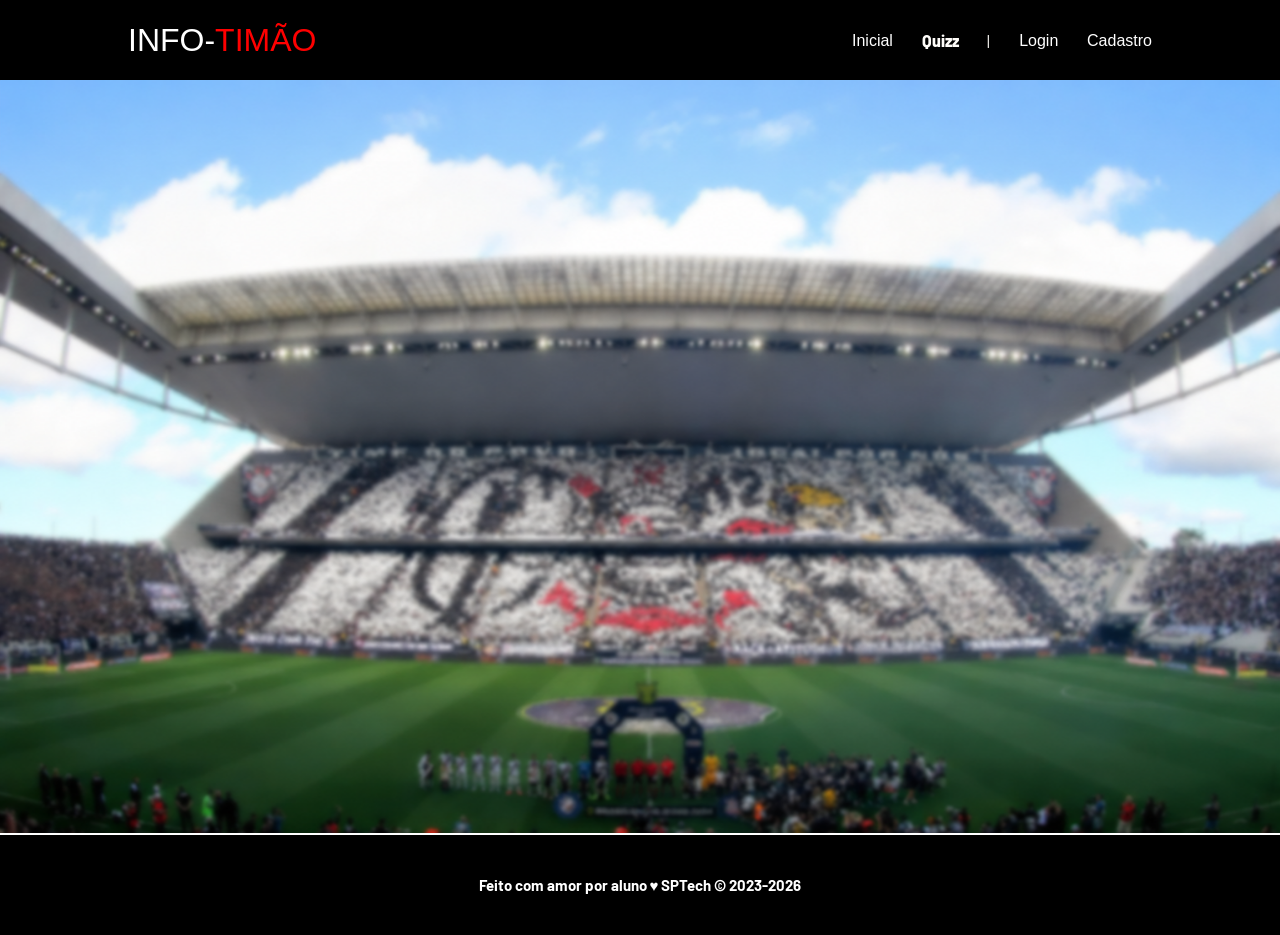
<file: web-data-viz/public/simulador.html>
<!DOCTYPE html>
<html lang="pt-br">

<head>
    <meta charset="UTF-8">
    <meta http-equiv="X-UA-Compatible" content="IE=edge">
    <meta name="viewport" content="width=device-width, initial-scale=1.0">

    <title>AquaTech | Simulador</title>

    <script src="./js/sessao.js"></script>

    <link rel="stylesheet" href="./css/estilo.css">
    <link rel="icon" href="./assets/icon/favicon2.ico">
    <link rel="preconnect" href="https://fonts.gstatic.com">
</head>

<body>

    <!--header inicio-->
    <div class="header">
        <div class="container">
        <h1 class="titulo">INFO-<span>TIMÃO</span></h1>
            <ul class="navbar">
                <li>
                    <a href="./index.html">Inicial</a>
                </li>
                <li class="agora">Quizz</li>
                <li>|</li>
                <li>
                    <a href="./login.html">Login</a>
                </li>
                <li>
                    <a href="./login.html">Cadastro</a>
                </li>
            </ul>
        </div>
    </div>


    <!-- simulador inicio -->
    <div class="simulador">
        <div class="container">
        </div>
    </div>
    <!-- simulador fim -->

    <!--footer inicio-->
    <div class="footer">
        <div class="container">
            <h4>Feito com amor por aluno &hearts; SPTech &copy; 2023-2026</h4>
        </div>
    </div>
    <!--footer fim-->


</body>

</html>
</file>
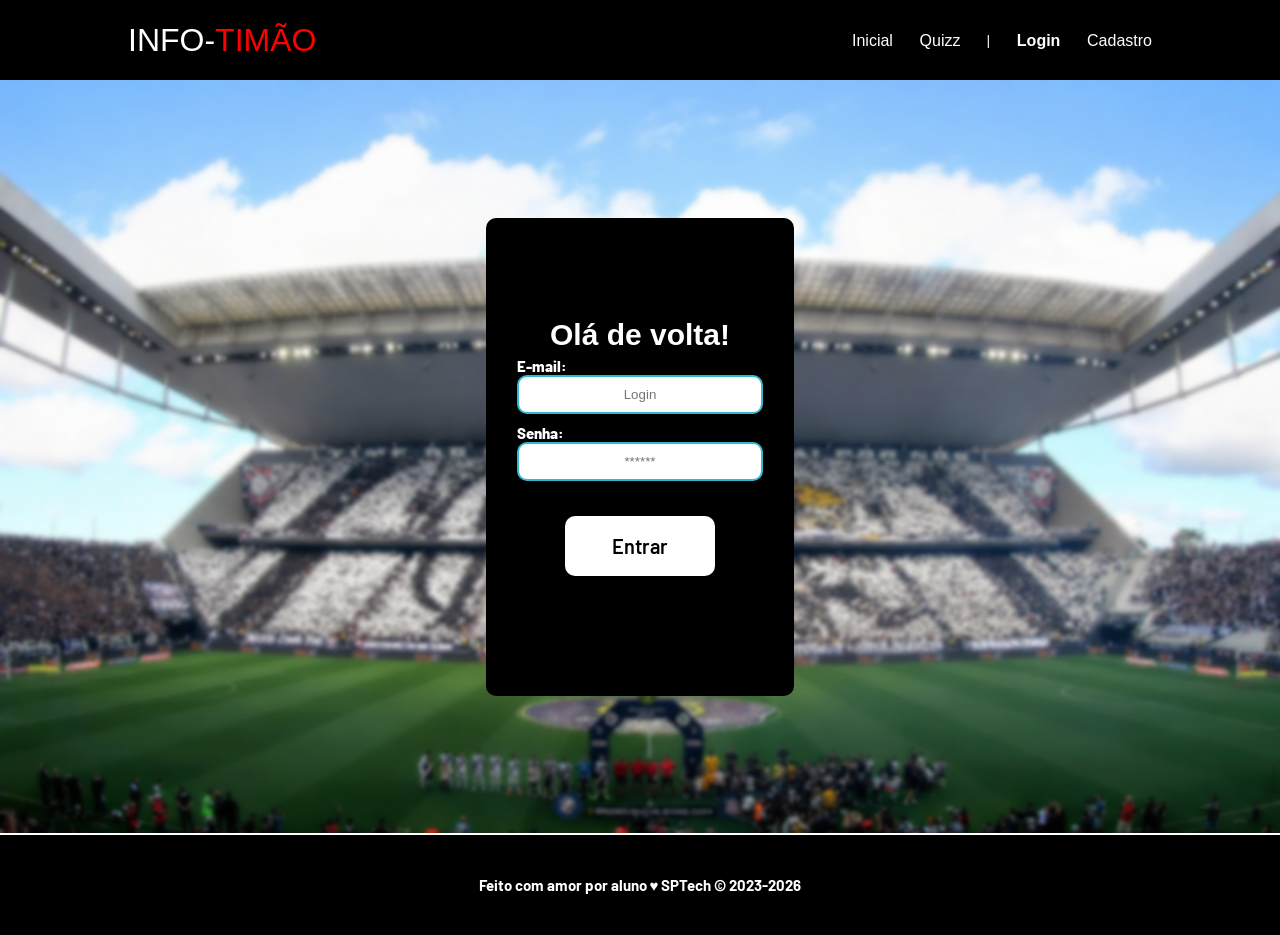
<file: web-data-viz/public/dashboard/cards.html>
<!DOCTYPE html>
<html lang="pt-br">

<head>
    <link rel="shortcut icon" href="../assets/icon/favicon2.ico" type="image/x-icon">
    <meta charset="UTF-8">
    <meta http-equiv="X-UA-Compatible" content="IE=edge">
    <meta name="viewport" content="width=device-width, initial-scale=1.0">
    <title>AquaTech | Tempo Real</title>


    <link rel="stylesheet" href="./../css/dashboards.css">
    <link rel="stylesheet" href="./../css/estilo.css" />

    <script src="../js/sessao.js"></script>
    <script src="../js/alerta.js"></script>
    <link rel="preconnect" href="https://fonts.gstatic.com">
    <link
        href="https://fonts.googleapis.com/css2?family=Exo+2:ital,wght@0,100;0,200;0,300;0,400;0,500;0,600;0,700;0,800;0,900;1,100;1,200;1,300;1,400;1,500;1,600;1,700;1,800;1,900&display=swap"
        rel="stylesheet">
</head>

<body onload="validarSessao(), exibirAquarios(),  atualizacaoPeriodica()">

    <div class="janela">

        <div class="header-left dash-header">

            <h1>AquaTech</h1>

            <div class="hello">
                <h3>Olá, <span id="b_usuario">usuário</span>!</h3>
            </div>

            <div class="btn-nav">
                <h3>Aquários e Terrários</h3>
            </div>

            <div class="btn-nav-white">
                <a href="./dashboard.html">
                    <h3>Gráficos</h3>
                </a>
            </div>

            <div class="btn-nav-white">
                <a href="./mural.html">
                    <h3>Mural de Avisos</h3>
                </a>
            </div>

            <div class="btn-logout" onclick="limparSessao()">
                <h3>Sair</h3>
            </div>

        </div>

        <div class="dash">
            <div id="alerta">
            </div>
            <div class="area-parametros-alerta">
                <p class="titulo-legenda">
                    Legenda - Parâmetros para Alertas
                </p>
                <div class="parametros-alerta">
                    <div class="item-regua perigo-frio">
                        <p>Perigo</p>
                        <p>&lt;=5°C</p>
                    </div>
                    <div class="item-regua alerta-frio">
                        <p>Alerta</p>
                        <p>&lt;=10°C</p>
                    </div>
                    <div class="item-regua ideal">
                        <p>Ideal</p>
                        <p>20°C</p>
                    </div>
                    <div class="item-regua alerta-quente">
                        <p>Alerta</p>
                        <p>&gt;=22°C</p>
                    </div>
                    <div class="item-regua perigo-quente">
                        <p>Perigo</p>
                        <p>&gt;=23°C</p>
                    </div>
                </div>
            </div>

            <div class="cards" id="cardAquarios">

            </div>

        </div>

    </div>

</body>

<script>

    function exibirAquarios() {
        JSON.parse(sessionStorage.AQUARIOS).forEach(item => {
            document.getElementById("cardAquarios").innerHTML += `
                    <div class="card-aquario">
                        <div class="title-aquario">
                            <h1>${item.descricao}</h1>
                        </div>
                        <div class="desc-aquario">
                        <div class="temperatura">
                            <p id="temp_aquario_${item.id}">-°C</p>
                        </div>
                        <div class="cor-alerta" id="card_${item.id}"></div>
                    </div>
                    </div>
                    `
        });
    }

</script>

</html>
</file>
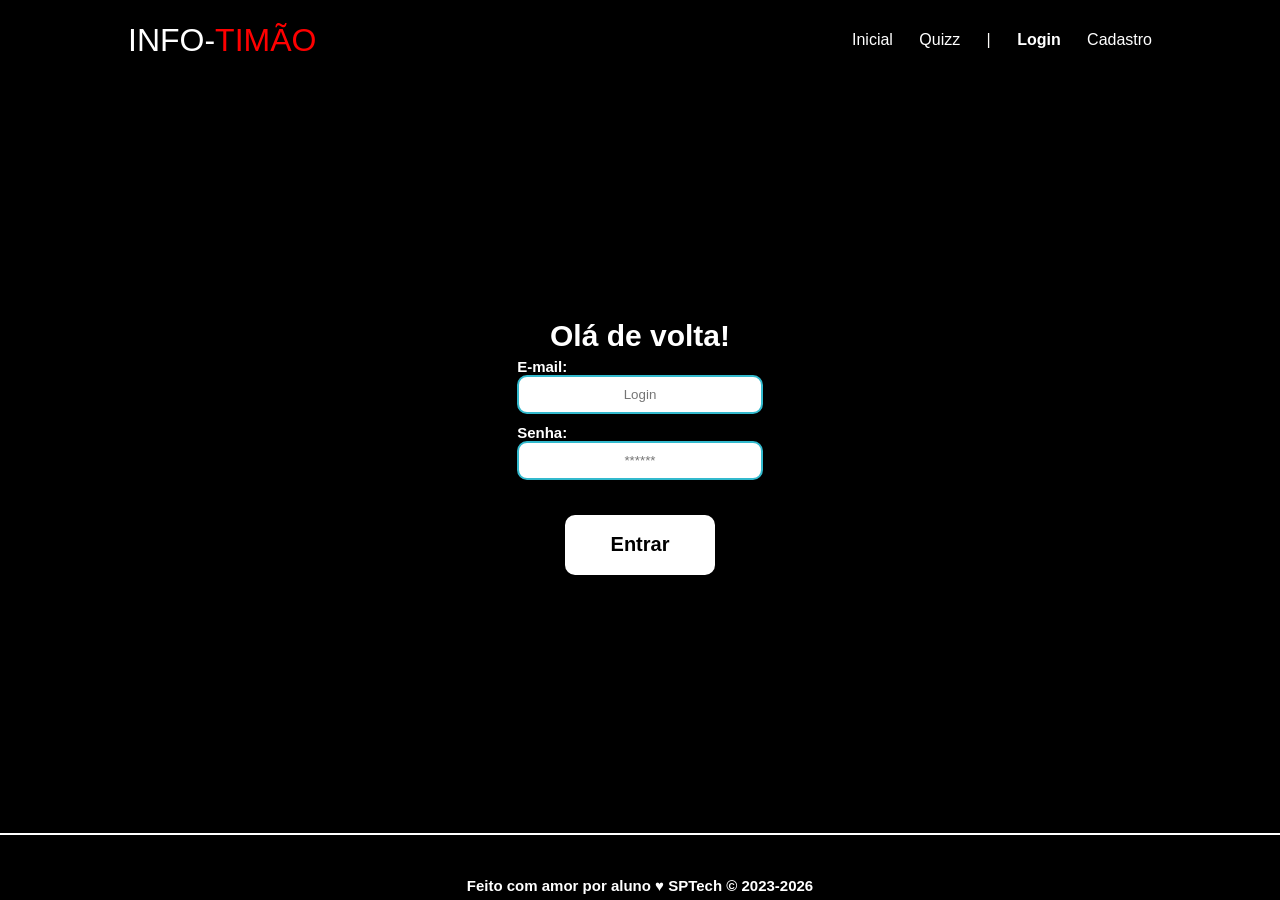
<file: web-data-viz/public/dashboard/edicao-aviso.html>
<!DOCTYPE html>
<html lang="pt-br">

<head>
    <link rel="shortcut icon" href="../assets/icon/favicon2.ico" type="image/x-icon">
    <meta charset="UTF-8">
    <meta http-equiv="X-UA-Compatible" content="IE=edge">
    <meta name="viewport" content="width=device-width, initial-scale=1.0">
    <title>AquaTech | Página Inicial</title>

    
    <link rel="stylesheet" href="./../css/dashboards.css">
    <link rel="stylesheet" href="./../css/estilo.css" />
    <script src="../js/sessao.js"></script>

    <link rel="preconnect" href="https://fonts.gstatic.com">
    <link
        href="https://fonts.googleapis.com/css2?family=Exo+2:ital,wght@0,100;0,200;0,300;0,400;0,500;0,600;0,700;0,800;0,900;1,100;1,200;1,300;1,400;1,500;1,600;1,700;1,800;1,900&display=swap"
        rel="stylesheet">
</head>

<body onload="validarSessao(), listarInfosDeUm()" style="background-color: #161618;">
    <!-- <body onload="validarSessao()"> -->

    <div class="janela">


        <div class="header-left">

            <h1>AquaTech</h1>

            <div class="hello">
                <h3>Olá, <span id="b_usuario">usuário</span>!</h3>
            </div>

            <div class="btn-nav-white">
                <a href="cards.html">
                    <h3>Aquários e Terrários</h3>
                </a>
            </div>

            <div class="btn-nav-white">
                <a href="./dashboard.html">
                    <h3>Gráficos</h3>
                </a>
            </div>

            <div class="btn-nav-white">
                <a href="./mural.html">
                    <h3>Mural de Avisos</h3>
                </a>
            </div>

            <div class="btn-logout" onclick="limparSessao()">
                <h3>Sair</h3>
            </div>

        </div>

        <div class="dash-right">

            <div class="avisos">
                <div class="container">
                    <h1>Editar um aviso</h1>
                    <div class="div-form">
                        <label>
                            ID:
                            <br>
                            <input id="input_id" maxlength="100" type="text" style="color: rgb(196, 196, 196)" disabled>
                        </label>
                        <label>
                            Autor:
                            <br>
                            <input id="input_nome" maxlength="100" type="text" style="color: rgb(196, 196, 196)"
                                disabled>
                        </label>
                        <label>
                            Título:
                            <br>
                            <input id="input_titulo" maxlength="100" type="text" style="color: rgb(196, 196, 196)"
                                disabled>
                        </label>
                        <br>
                        <label>
                            Descrição (máximo de 250 caracteres):
                            <br>
                            <textarea id="textarea_descricao" maxlength="250" rows="5"></textarea>
                        </label>
                        <br>
                        <button onclick="editar()">Editar</button>
                    </div>

                </div>
            </div>
        </div>
    </div>
</body>

</html>

<script>
    function listarInfosDeUm() {
        console.log("Criar função de trazer informações de post escolhido");
    }

    function editar() {
        fetch(`/avisos/editar/${sessionStorage.getItem("ID_POSTAGEM_EDITANDO")}`, {
            method: "PUT",
            headers: {
                "Content-Type": "application/json"
            },
            body: JSON.stringify({
                descricao: textarea_descricao.value
            })
        }).then(function (resposta) {

            if (resposta.ok) {
                window.alert("Post atualizado com sucesso pelo usuario de email: " + sessionStorage.getItem("EMAIL_USUARIO") + "!");
                window.location = "/dashboard/mural.html"
            } else if (resposta.status == 404) {
                window.alert("Deu 404!");
            } else {
                throw ("Houve um erro ao tentar realizar a postagem! Código da resposta: " + resposta.status);
            }
        }).catch(function (resposta) {
            console.log(`#ERRO: ${resposta}`);
        });
    }

</script>
</file>
<file: web-data-viz/public/css/estilo.css>
@import url('https://fonts.googleapis.com/css2?family=Barlow:ital,wght@0,100;0,200;0,300;0,400;0,500;0,600;0,700;0,800;0,900;1,100;1,200;1,300;1,400;1,500;1,600;1,700;1,800;1,900&display=swap');

body {
  margin: 0;
  padding: 0;
  font-family: 'Barlow', 'Segoe UI', 'Segoe UI', Tahoma, Geneva, Verdana, sans-serif;
  background-color: black;
}

:root {
  --tamanho-header: 80px;
  --tamanho-banner: calc(100vh - var(--tamanho-header) - var(--tamanho-footer) - 2px);
  --tamanho-simulador: calc(100vh - var(--tamanho-header) - var(--tamanho-footer) - 2px);
  --tamanho-login: calc(100vh - var(--tamanho-header) - var(--tamanho-footer) - 2px);
  --tamanho-footer: 65px;
}

.container {
  display: flex;
  width: 80%;
  margin: auto;
}

.header {
  height: var(--tamanho-header);
}

.header .container {
  justify-content: space-between;
  align-items: center;
  height: 100%;
}

.header a {
  text-decoration: none;
  color: #ffffff;
  font-family: Verdana, Geneva, Tahoma, sans-serif;
}
.header span{
  color: red;
}

.agora {
  font-weight: 800;
}

.navbar {
  width: 300px;
  display: flex;
  align-items: center;
  justify-content: space-between;
  list-style: none;
  color: #fffdfa;
}

.titulo {
  color: #ffffff;
  width: fit-content;
  font-weight: 500;
  font-family: Verdana, Geneva, Tahoma, sans-serif;
}

.header h1 {
  margin: 0;
}

/* BANNER */

.banner {
  height: var(--tamanho-banner);
  background-image: url("../assets/imgs/ChatGPT\ Image\ 30\ de\ jun.\ de\ 2026\,\ 21_30_44.png");
  background-size: cover;
  background-position: center;
  background-repeat: no-repeat;
  color: rgb(134, 134, 134);
}

.banner .container {
  justify-content: center;
  align-items: center;
  height: 100%;
}

.banner .container p {
  width: 50%;
  margin: 0;
  padding: 0;
  font-size: 36px;
}

.banner .container span {
  font-weight: 800;
}
.banner .container img{
  justify-content: center;
  height: 100%;
  width: 100%;
}


/* MISSÃO VISÃO VALORES */

.social {
  background-color: #000000;
  display: flex;
  color: white;
}

.social .container {
  justify-content: center;

}
.social .container h4{
  font-family: 'Franklin Gothic Medium', 'Arial Narrow', Arial, sans-serif;
}

.box img {
    width:200px;
    height:170px;
    border:2px solid #ffffff;
}

.social .container .boxes {
  display: flex;
  justify-content: space-between;
  width: 100%;
  padding: 30px 0;
}

.social p {
  text-align: center;
  font-family: 'Times New Roman', Times, serif;
  font-size: large;
}

.box {
  display: flex;
  flex-direction: column;
  align-items: center;
}
.box p{
  width: 400px;
}

/* FOOTER */

.footer {
  background-color: #00000007;
  height: 100px;
  color: #fff;
  display: flex;
  font-size: 15px;
  border-top: 2px solid white;
}

.footer .container {
  justify-content: center;
  text-align: center;
}

.footer .container .version {
  font-size: 12px;
}

/* LOGIN */

.login {
  height: var(--tamanho-login);
  background-image: url('../assets/imgs/imagemFundoDesfoque.png');
  background-size: cover;
}

.login .container {
  justify-content: center;
  align-items: center;
  height: 100%;
}

.card {
  width: 30%;
  background-color: #000000;
  border-radius: 10px;
  display: flex;
  align-items: center;
  justify-content: space-evenly;
  color: rgb(255, 255, 255);
  flex-direction: column;
  height: fit-content;
  padding: 100px 0;
}

.card2{
  width: 40%;
  background-color: #000000;
  border-radius: 10px;
  display: flex;
  align-items: center;
  justify-content: space-evenly;
  color: rgb(255, 255, 255);
  flex-direction: column;
  height: 60%;
  padding: 100px 0;
  margin-top: -30px;
}

.card h2 {
  margin: 0;
  font-size: 30px;
  font-family: 'Lucida Sans', 'Lucida Sans Regular', 'Lucida Grande', 'Lucida Sans Unicode', Geneva, Verdana, sans-serif;
}


.formulario {
  display: flex;
  height: 90%;
  width: 80%;
  justify-content: space-around;
  flex-direction: column;
}

.formulario span {
  font-size: 15px;
  font-weight: 800;
}

.formulario input {
  border: 2px solid #32b9cd;
  text-align: center;
  border-radius: 10px;
  margin: 0;
}

.formulario select {
  border: 2px solid #32b9cd;
  background-color: white;
  color: gray;
  height: 36px;
  text-align: center;
  border-radius: 10px;
  margin: 0;
}

.campo {
  display: flex;
  flex-direction: column;
  justify-content: start;
  padding: 5px 0;
}

.botao {
  cursor: pointer;
  font-family: "Barlow", sans-serif;
  border: 0;
  border-radius: 10px;
  font-weight: 600;
  font-size: 20px;
  color: #000000;
  background-color: #ffffff;
  width: 150px;
  height: 60px;
  align-self: center;
  margin-top: 30px;
}


.loading-div {
  width: 50px;
  display: none;
}

.loading-div img {
  height: 50px;
  width: 50px;
}

#div_erros_login {
  display: none
}

/* FORMULARIO */

.alerta_erro{
  display: flex;
  justify-content: flex-end;
}

.card_erro {
  display: none;
  background-color: #fff;
  color: black;
  width: 230px;
  position: fixed;
  border-radius: 4px;
  border: #ED145B 3px solid;
  padding: 10px;
  margin-right: 10%;
}

.card_erro #mensagem_erro{
  font-weight: 500;
  font-size: 20px;
}
.container #div_mensagem{
    margin-top: 20px;
    text-align: center;
    font-family: serif;
}

.formulario .tipo_campo {
  font-size: 20px;
  font-weight: 600 !important;
}

.formulario {
  display: flex;
  flex-direction: column;
}

.pergunta{
  font-family: Verdana, Geneva, Tahoma, sans-serif;
  display: flex;
  justify-content: center;
  margin-top: -70px;
}


.img1{
  height: 270px;
  display: flex;
  justify-content: center;
  border: 3px solid #fff;
  border-radius: 5px;
}
input {
  margin-bottom: 10px;
  border: 2px solid #32b9cd;
  padding: 10px;
  text-align: center;
  border-radius: 10px;
}
.card2 button{
  cursor: pointer;
  font-family: "Barlow", sans-serif;
  border-radius: 9px;
  border: 5px;
  font-weight: 600;
  font-size: 20px;
  color: #000000;
  background-color: #ffffff;
  width: 200px;
  height: 40px;
  align-self: center;
  margin-top: 30px;
}
.img1995{
  border: 5px;
  border-color: white;
  border-radius: 5px;
}
.btn {
  font-family: "Barlow", sans-serif;
  border: 0;
  border-radius: 5px;
  font-weight: 600;
  font-size: 18px;
  padding: 10px 15px;
  color: white;
  background-color: #ED145B;
  width: 120px;
  align-self: center;
  margin-top: 5px;
}

.loading-div {
  width: 50px;
  margin: auto;
  display: none;
}

.loading-div img {
  height: 50px;
  width: 50px;
}

/* SIMULADOR */

.simulador {
  color: white;
  background-image: url('../assets/imgs/imagemFundoDesfoque.png');
  background-size: cover;
}

.simulador .container {
  flex-direction: column;
  overflow: scroll; 
  height: var(--tamanho-simulador);
}

/* ALERTA */

#alerta {
  position: absolute;
  right: 0;
  bottom: 0;
}

.mensagem-alarme {
  background-color: white;
  border-radius: 5px;
  width: 300px;
  height: 80px;
  margin: 10px;
  padding: 10px 0;
  display: flex;
  justify-content: space-evenly;
  align-items: center;
}

.mensagem-alarme h3 {
  font-size: 14px;
  margin: 0;
}

.mensagem-alarme .informacao {
  width: 66%;
}

.alarme-sino {
  width: 48px;
  height: 48px;
  animation-name: bell;
  animation-duration: 4s;
  background-image: url('https://cdn-icons-png.flaticon.com/512/1157/1157000.png');
  background-size: cover;
  animation-iteration-count: infinite;
}

@keyframes bell {
  0%   {transform: rotate(25deg)}
  25%  {transform: rotate(-25deg)}
  50%  {transform: rotate(25deg)}
  75%  {transform: rotate(-25deg)}
  100% {transform: rotate(25deg)}
}
</file>
<file: web-data-viz/public/css/dashboards.css>
/* pagina mural */

@import url('https://fonts.googleapis.com/css2?family=Barlow:ital,wght@0,100;0,200;0,300;0,400;0,500;0,600;0,700;0,800;0,900;1,100;1,200;1,300;1,400;1,500;1,600;1,700;1,800;1,900&display=swap');

body {
  margin: 0;
  padding: 0;
  font-family: 'Barlow', 'Segoe UI', 'Segoe UI', Tahoma, Geneva, Verdana, sans-serif;
}

.label-captura {
  display: flex;
  justify-content: center;
}

.dash-right .avisos {
  width: 100%;
  color: rgb(216, 216, 216);
  font-family: 'Barlow', 'Segoe UI', 'Segoe UI', Tahoma, Geneva, Verdana, sans-serif;
}

.dash-right .avisos .container {
  display: flex;
  flex-direction: column;
  align-items: center;
}

.dash-right .avisos .container .div-form {
  width: 95%;
}

.dash-right .avisos .container .div-form #form_postagem {
  width: 95%;
}

.dash-right .avisos .div-form label {
  width: 95%;
}

.dash-right .avisos .div-form input {
  width: 95%;
  border-radius: 5px;
}

.dash-right .avisos .div-form textarea {
  width: 95%;
  border: 3px solid #000000;
  background-color: rgb(0, 0, 0);
  border-radius: 5px;
}

.dash-right .avisos .div-form button {
  cursor: pointer;
  font-family: 'Barlow', 'Segoe UI', 'Segoe UI', Tahoma, Geneva, Verdana, sans-serif;
  border: 0;
  border-radius: 5px;
  font-weight: 600;
  font-size: 18px;
  padding: 10px 15px;
  color: white;
  background-color: #e6005a;
  width: 120px;
}

.publicacao-btn-editar {
  cursor: pointer;
  font-family: 'Barlow', 'Segoe UI', 'Segoe UI', Tahoma, Geneva, Verdana, sans-serif;
  border: 0;
  border-radius: 5px;
  font-weight: 600;
  font-size: 14px;
  padding: 5px 8px;
  color: white;
  background-color: #e6005a;
  width: 80px;
}

.publicacao {
  display: flex;
  flex-wrap: wrap;
  align-content: stretch;
  flex-direction: column;
  justify-content: center;
  align-items: stretch;
  border-bottom: 3px solid #e6005a;
  padding: 20px;
}

.publicacao>*:not(:last-child) {
  padding: 0 0 10px 0;
}

.div-results {
  width: 100%;
}

.div-results .feed-container {
  background-color: #212124;
  border-radius: 5px;
  margin-bottom: 80px;
}

.div-buttons {
  display: flex;
  justify-content: flex-end;
}

.div-buttons>* {
  margin-left: 30px;
}

/* pagina graficos */

.dash-header {
  background-color: #ffffff;
}

.dash {
  width: 80%;
  position: relative;
  top: 0;
  left: 20%;
  background-color: #535353;
  height: 100vh;
  overflow: auto;
}

.kpis{
    display: flex;
    justify-content: space-between;
    gap: 20px;
    width: 80%;
    margin-top: 100px;
    margin-left: 150px;
}

.kpi{                
    height: 150px;
    width: 400px;
    color: rgb(252, 252, 252);
    background-color: #000;   
    border: 3px solid #c8102e; 
    border-radius: 15px;
    display: flex;
    flex-direction: column;
    justify-content: center;
    align-items: center;
}
.kpi span{
  font-size: large;

}


.img{
  display: flex;
  justify-content: center;
  flex-direction: column;
  height: 120px;
  width: 200px;
}

.area-parametros-alerta {
  /* border: 2px solid pink; */
  display: flex;
  flex-direction: column;
  width: 70%;
  margin: auto;
  margin-top: 10px;
  background-color: #212124;
}

.area-parametros-alerta .titulo-legenda {
  color: white;
  font-weight: 600;
  width: fit-content;
  margin: 10px 20px;
}

.parametros-alerta {
  display: flex;
  width: 100%;
}

.item-regua {
  width: 20%;
  text-align: center;
  height: 80px;
  display: flex;
  flex-direction: column;
  justify-content: center;
  align-self: center;
}

.item-regua p {
  margin: 0;
  font-weight: 500;
}

.item-regua p:nth-child(2) {
  font-weight: 800;
}

.perigo-frio {
  background-color: #5c6bc0;
}

.perigo-quente {
  background-color: #ff7043;
}

.alerta-frio {
  background-color: #42a5f5;
}

.alerta-quente {
  background-color: #ffee58;
}

.ideal {
  background-color: #9ccc65;
}

.cards {
  display: flex;
  flex-wrap: wrap;
  justify-content: center;
  height: 450px;
  width: 100%;
  align-items: center;
  color: white;
}

.card-aquario {
  margin: 2%;
  min-width: 40%;
  max-width: 50%;
  width: fit-content;
  flex-wrap: wrap;
  display: flex;
  /* text-align: center; */
  height: 180px;
  /* justify-content: right; */
  background-color: #212124;
  font-size: 20px;
}

.card-aquario h1 {
  width: fit-content;
}

.card-aquario p {
  margin: 0;
  font-size: 50px;
  font-weight: lighter;
  text-align: left;
}

.desc-aquario {
  display: flex;
  flex-direction: row;
  align-items: center;
  width: 100%;
}

.desc-aquario .cor-alerta {
  width: 30px;
}

.title-aquario {
  width: 100%;
}


.cards h1 {
  font-size: 22px;
  border-bottom: solid white 1px;
  text-align: left;
  font-weight: lighter;
  margin: 20px;
}

.temperatura {
  margin: 5px;
  margin-left: 20px;
  width: 75%;
}

.cor-alerta {
  width: 13%;
  height: 30%;
  border-radius: 50%;
  display: inline-block;
}

.btns-dash {
  display: flex;
  align-items: center;
  justify-content: center;
  margin-top: 30px;
  flex-wrap: wrap;
  padding: 0 30% 0 30%;
}

.graph {
  width: 70%;
  margin: auto;
  padding-top: 10px;
}

.tituloGraficos {
  color: rgb(216, 216, 216);
  display: flex;
  justify-content: center;
}

.btn-chart {
  font-family: 'Barlow', 'Segoe UI', 'Segoe UI', Tahoma, Geneva, Verdana, sans-serif;
  border: 0;
  font-weight: 600;
  font-size: 18px;
  padding: 10px 15px;
  color: #e6005a;
  background-color: white;
  margin: 5px;
  border-radius: 3px;
  cursor: pointer
}

.btn-pink {
  color: white;
  background-color: #e6005a;
}

.btn-white {
  color: #e6005a;
  background-color: white;

}

.label-captura {
  height: 80px;
}

.display-none {
  display: none;
}

.display-flex {
  display: flex;
}

.display-block {
  display: block;
}

canvas {
  width: 100% !important;
  height: 100% !important;
}

/* PAGINA DOS GRÁFICOS 2023-2026 */

.janela {
  display: flex;
  /* width: 100vw; */
}

.header-left a {
  text-decoration: none;
  color: rgb(255, 255, 255);
}

.header-left {
  position: fixed;
  top: 0;
  left: 0;
  z-index: 999;
  height: 100vh;
  width: 20%;
  display: flex;
  flex-direction: column;
  justify-content: space-evenly;
  align-items: center;
  border-right: 5px solid #fd0000;
  background-color: #000000;
}

.dash-right {
  display: flex;
  width: 70%;
  height: fit-content;
  background-color: #161618;
  position: relative;
  top: 0;
  left: 25%;
  height: 100vh;
  overflow: auto;
}

.header-left h1 {
  color: #ffffff;
}

.header-left span {
  color: #ff0000;
}

.hello {
  width: 100%;
  display: flex;
  justify-content: center;
}

.hello h3 {
  color: #ffffff;
  font-weight: 300;
  font-size: 1.2rem;
  font-family: 'Gill Sans', 'Gill Sans MT', Calibri, 'Trebuchet MS', sans-serif;
}

.hello h3 span {
  font-size: larger;
}

.btn-nav {
  width: 40%;
  color: rgb(29, 26, 26);
  background-color: #ffffff;
  border-radius: 5px;
  text-align: center;
  padding: 2% 5%;
  cursor: pointer;
}

.btn-nav-white {
  width: 40%;
  background-color: white;
  border: 3px solid #e6005a;
  border-radius: 5px;
  text-align: center;
  padding: 2% 5%;
}

.btn-nav-white h3 {
  color: #e6005a;
  padding: 0;
  margin: 0;
}

.btn-logout h3 {
  margin: 0;
  padding: 0;
}

.btn-logout {
  margin: 0;
  padding: 0;
  width: 20%;
  background-color: #ff0000;
  color: white;
  border-radius: 10px;
  text-align: center;
  padding: 10px 15px;
  margin-bottom: 100px;
  cursor: pointer;
}
#grafico{

    background-color: rgb(0, 0, 0);
    padding: 20px;
    border-radius: 15px;
    display: flex;
    justify-content: center;
    align-items: center;
}
.grafico{
    display: flex;
    justify-content: center; 
    align-items: center;
    gap: 20px; 
    height: 60%;
}

.grafico canvas{
    width: 45%;
    height: 400px;
    border: 3px solid rgb(0, 0, 0);
    border-radius: 15px;
    padding: 20px;
    background-color: white;
}
</file>
